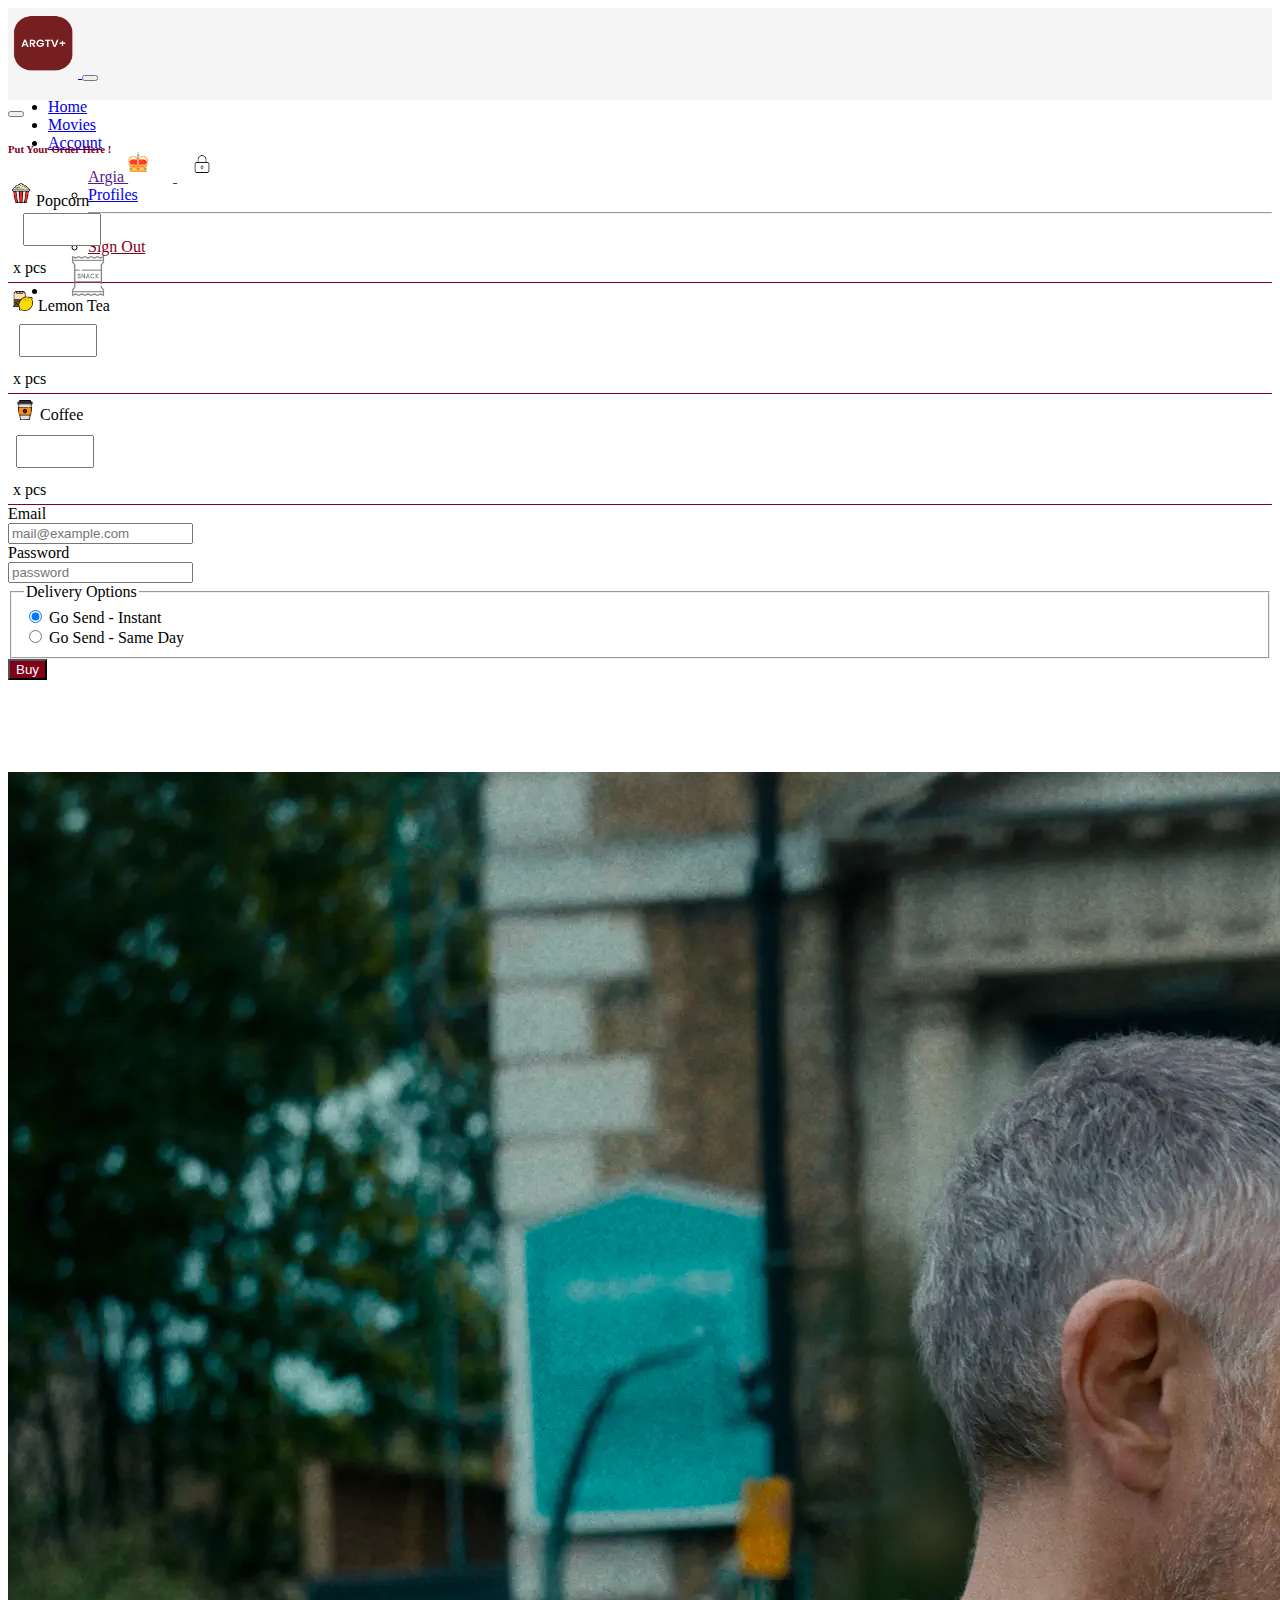
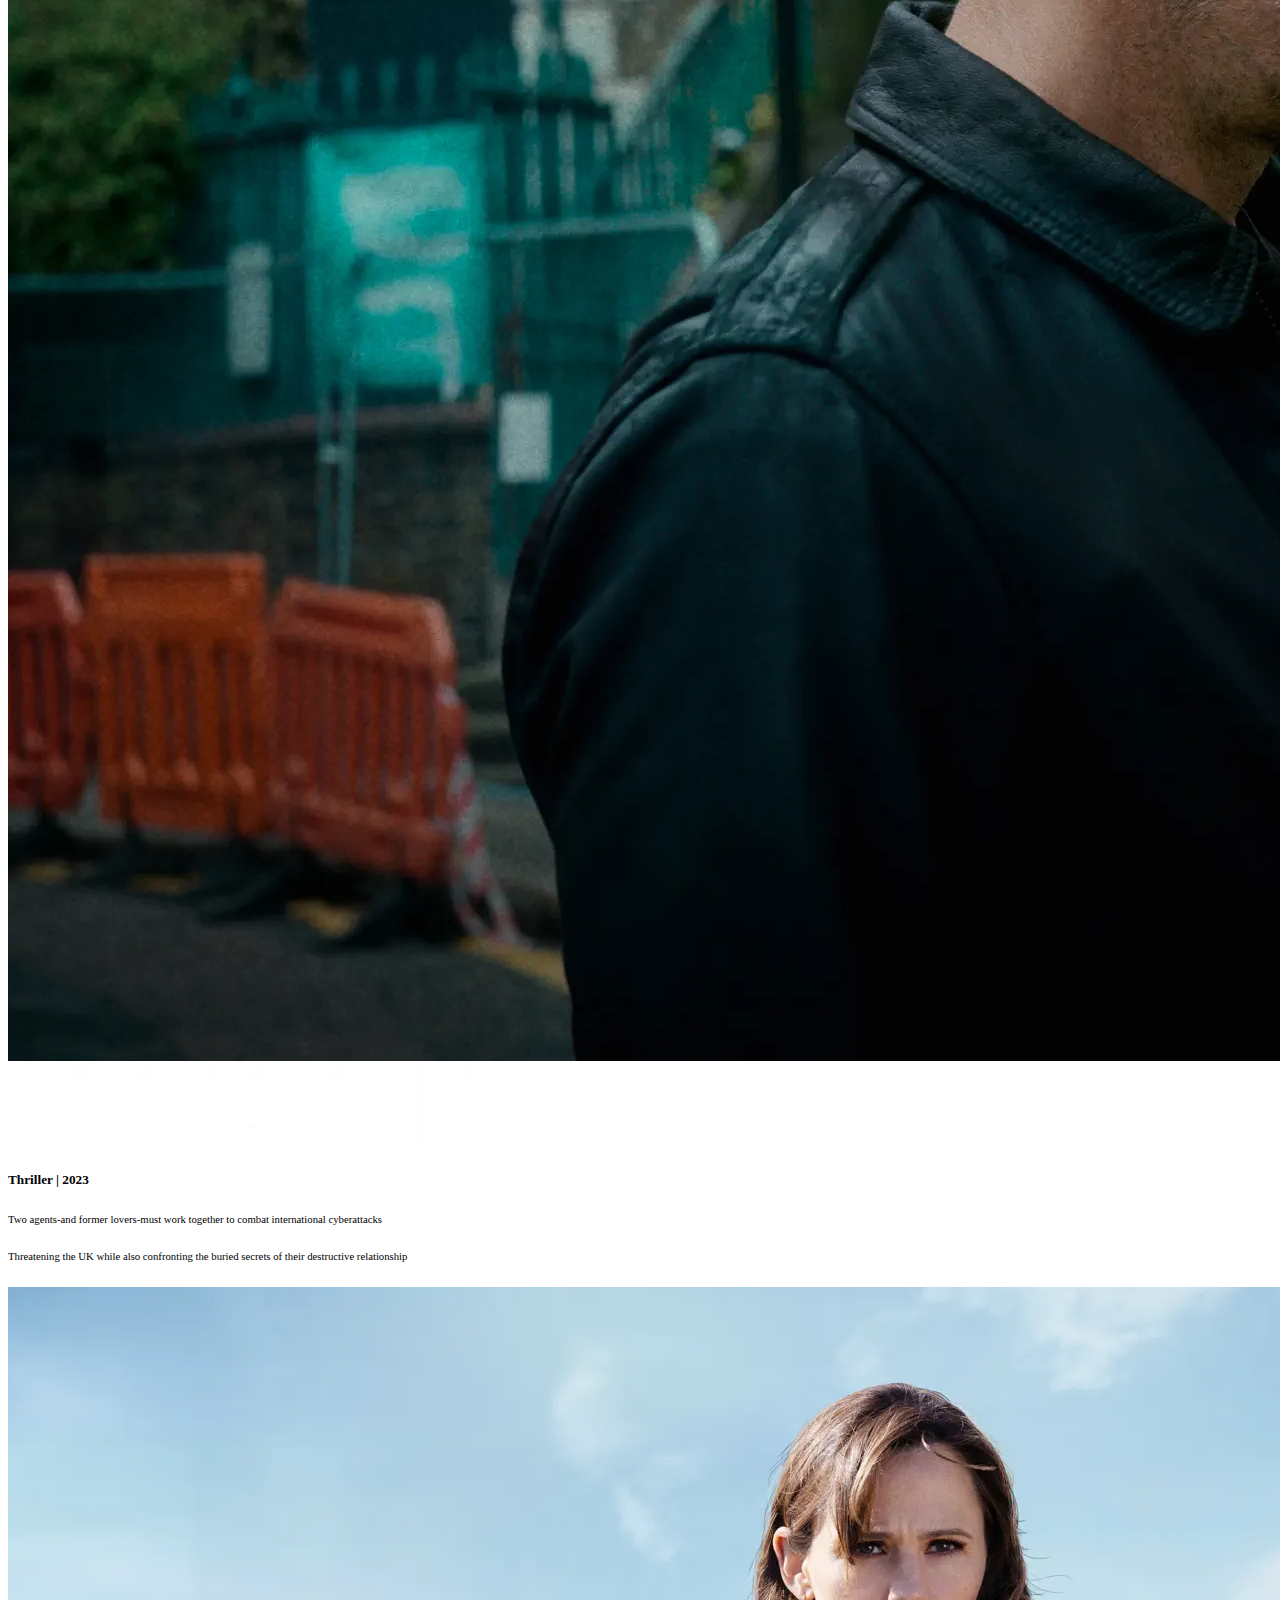
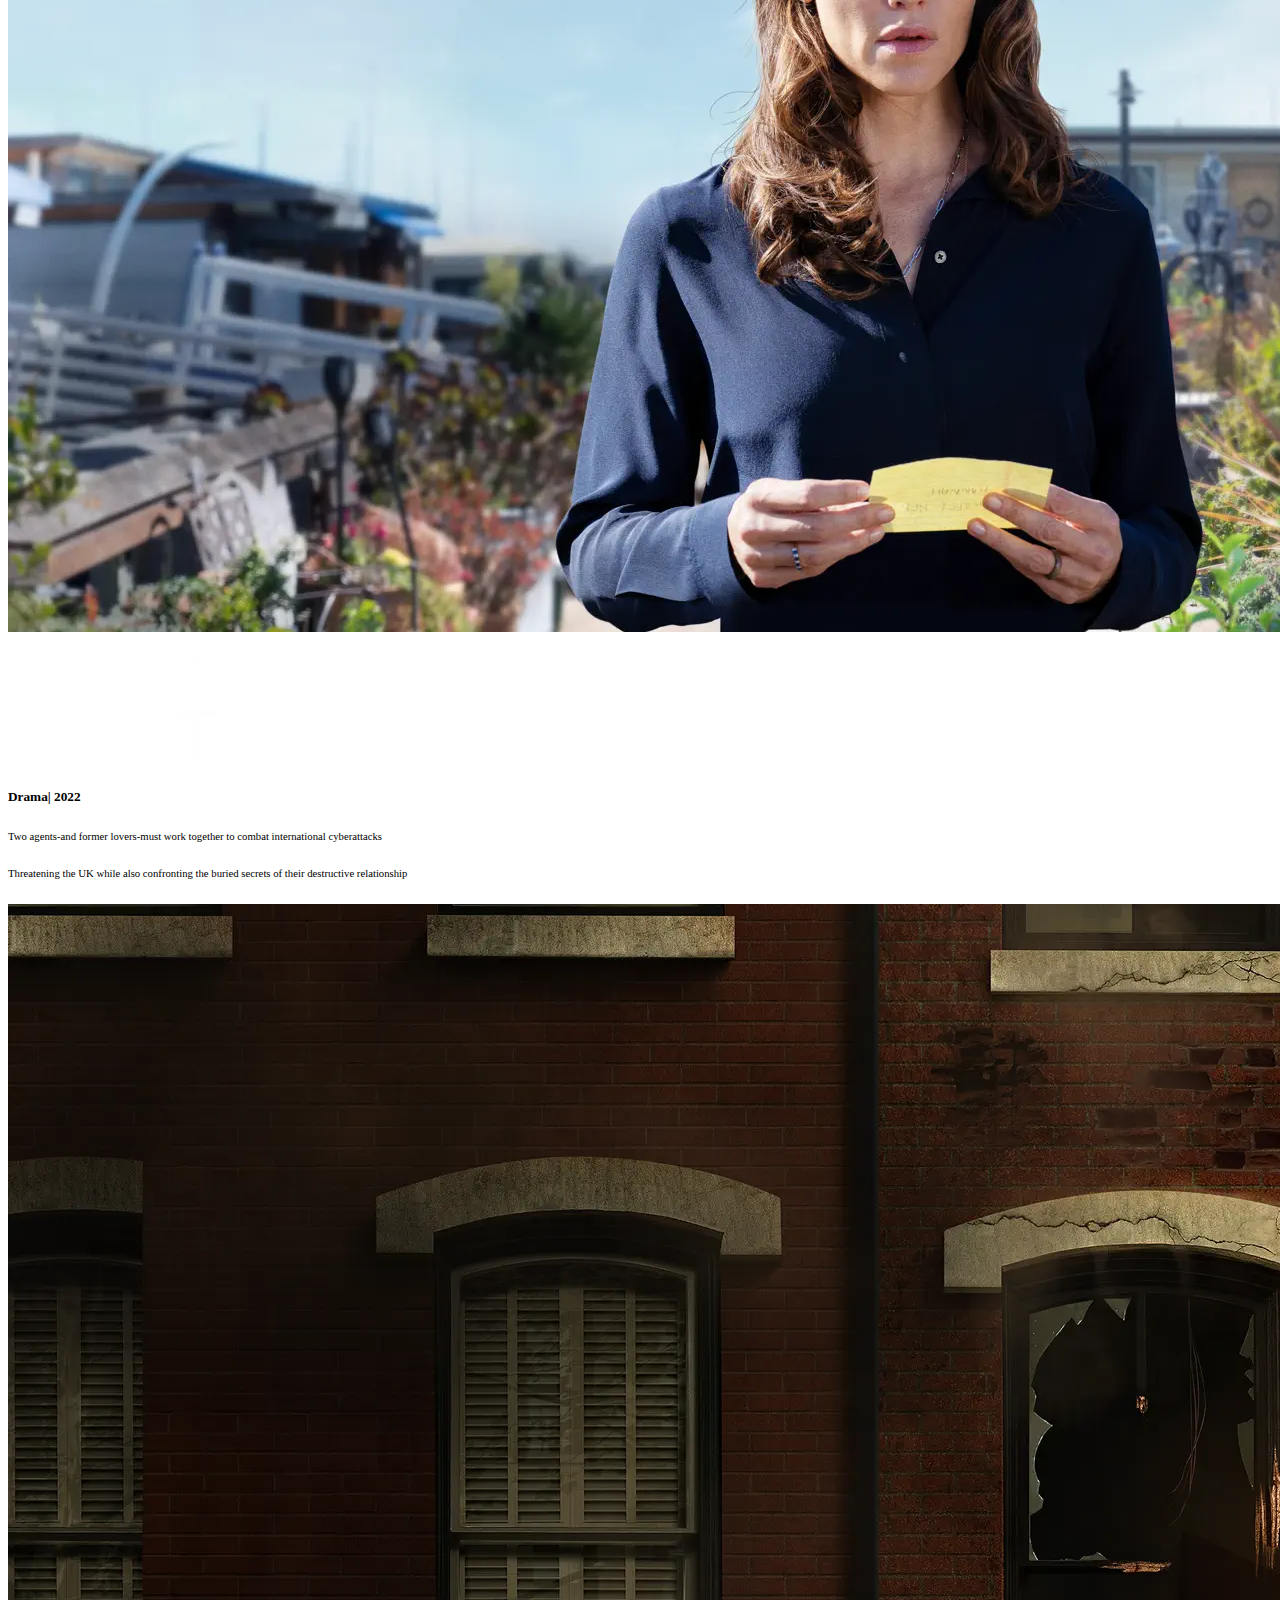
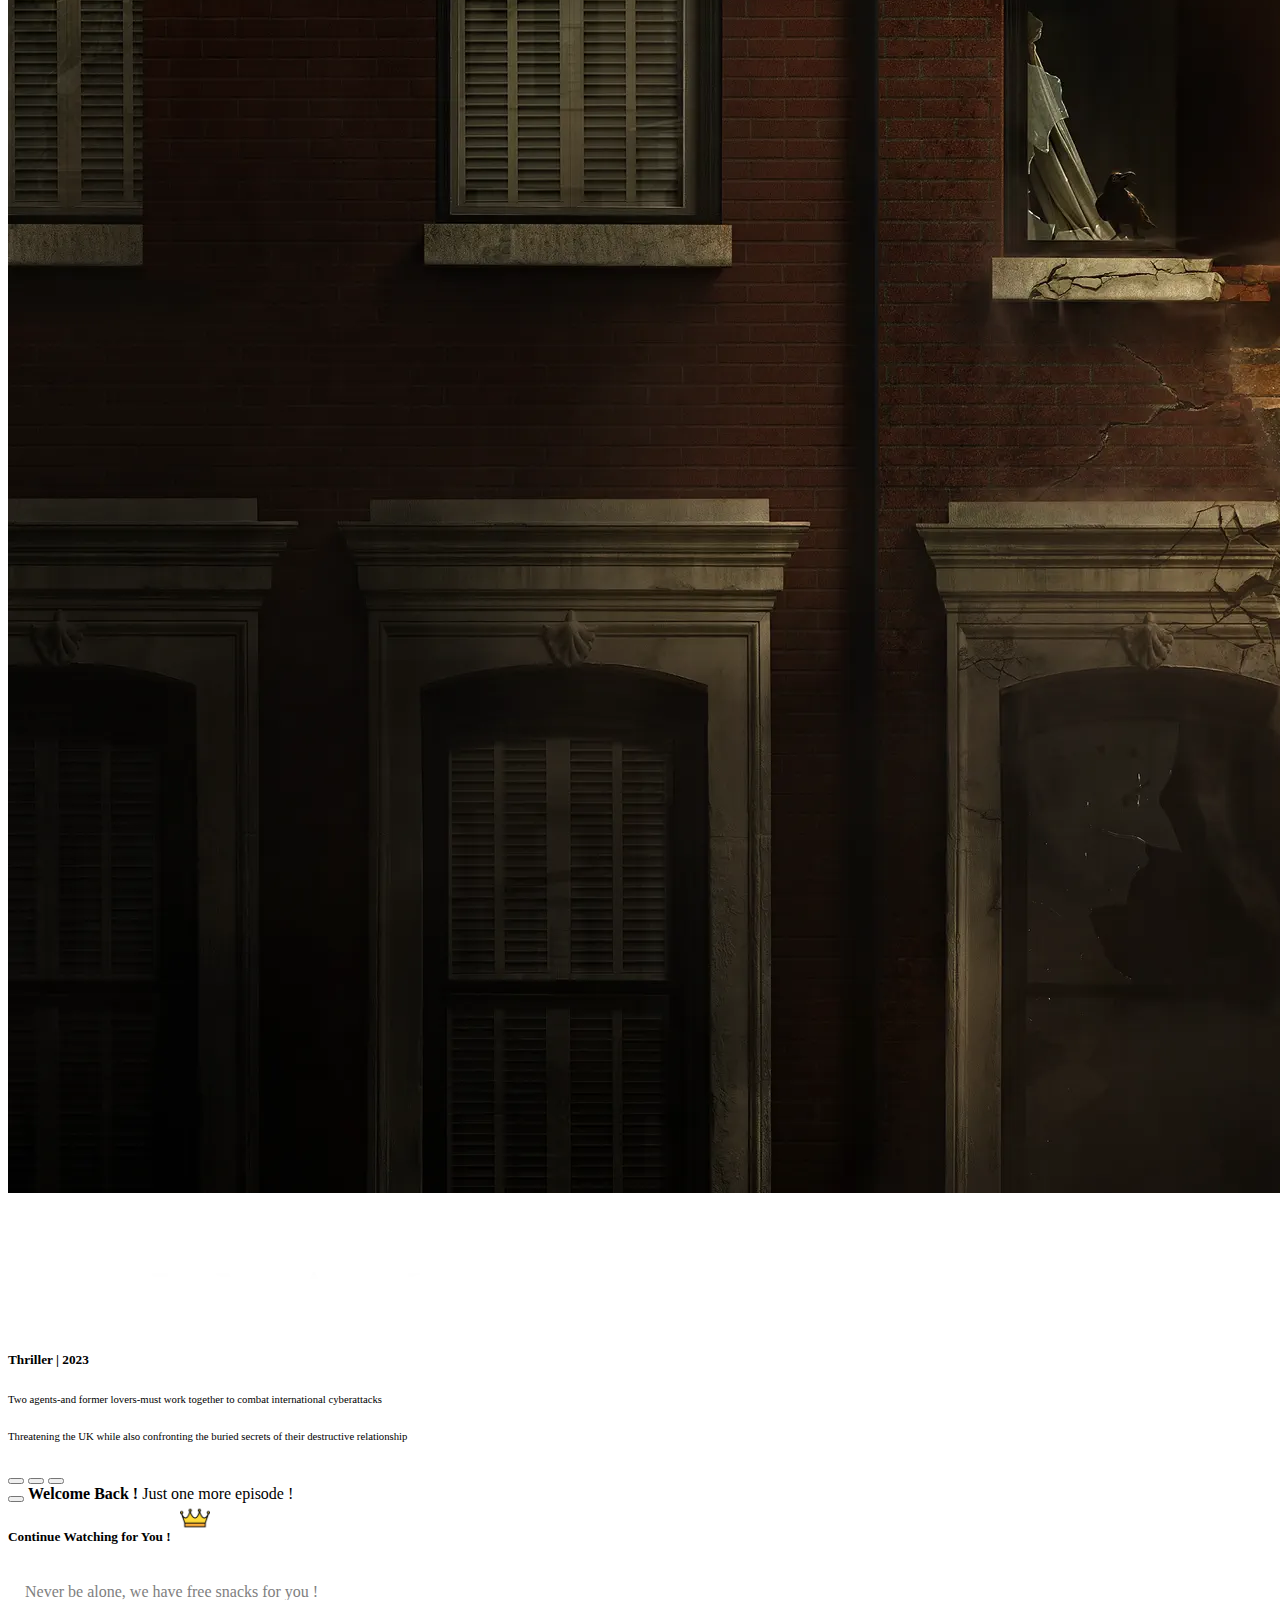
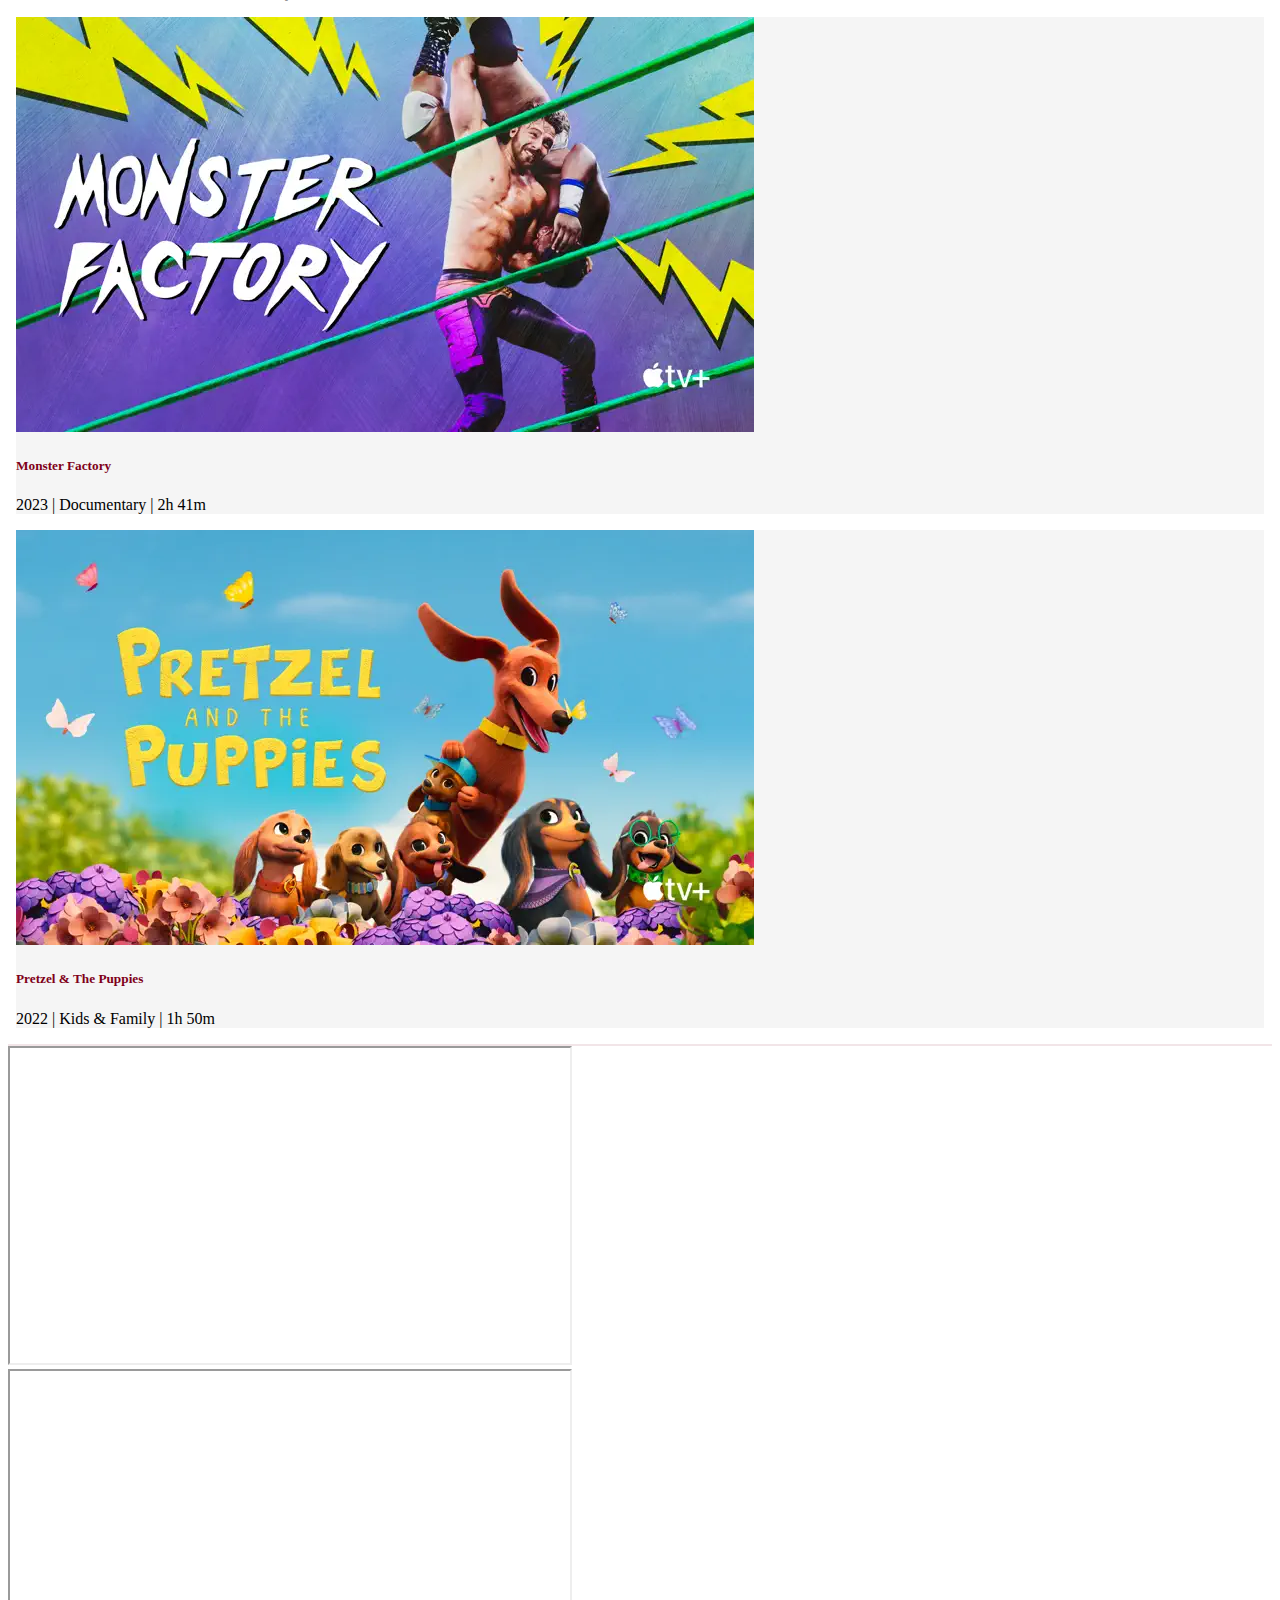
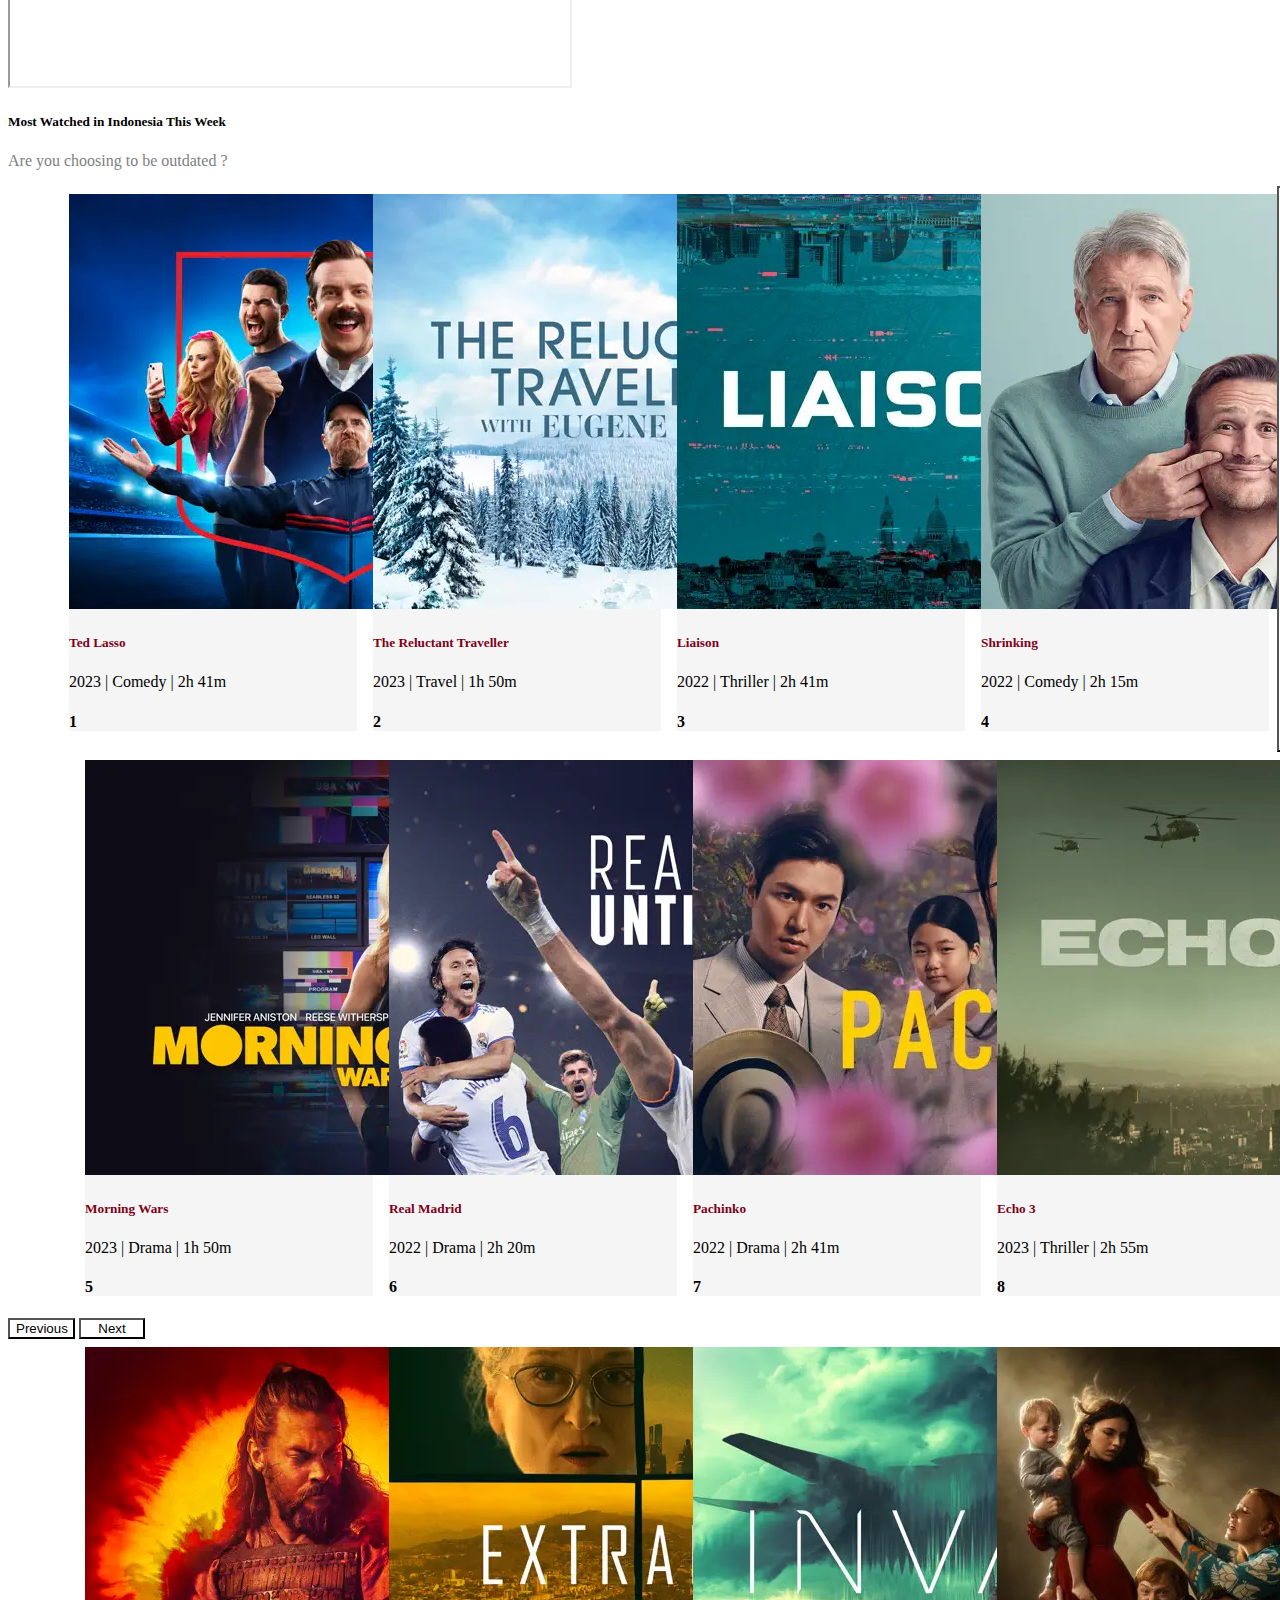
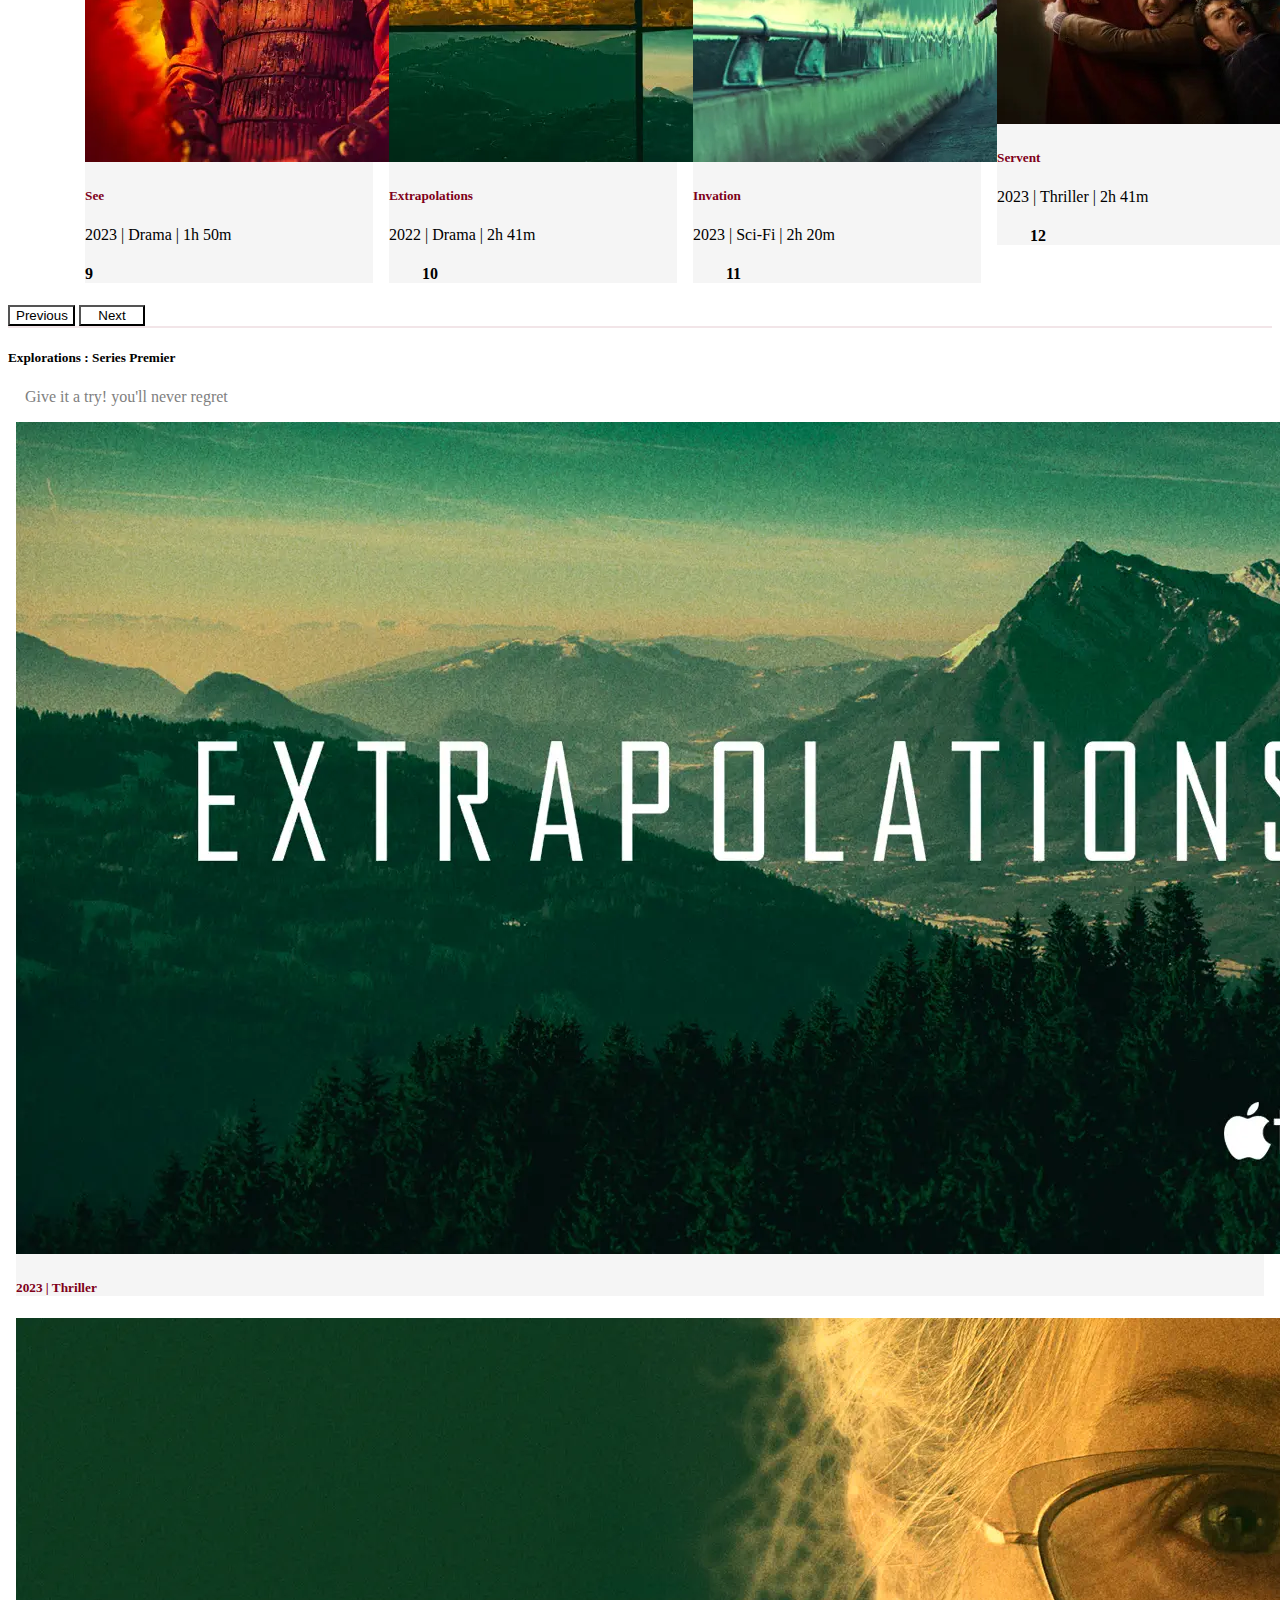
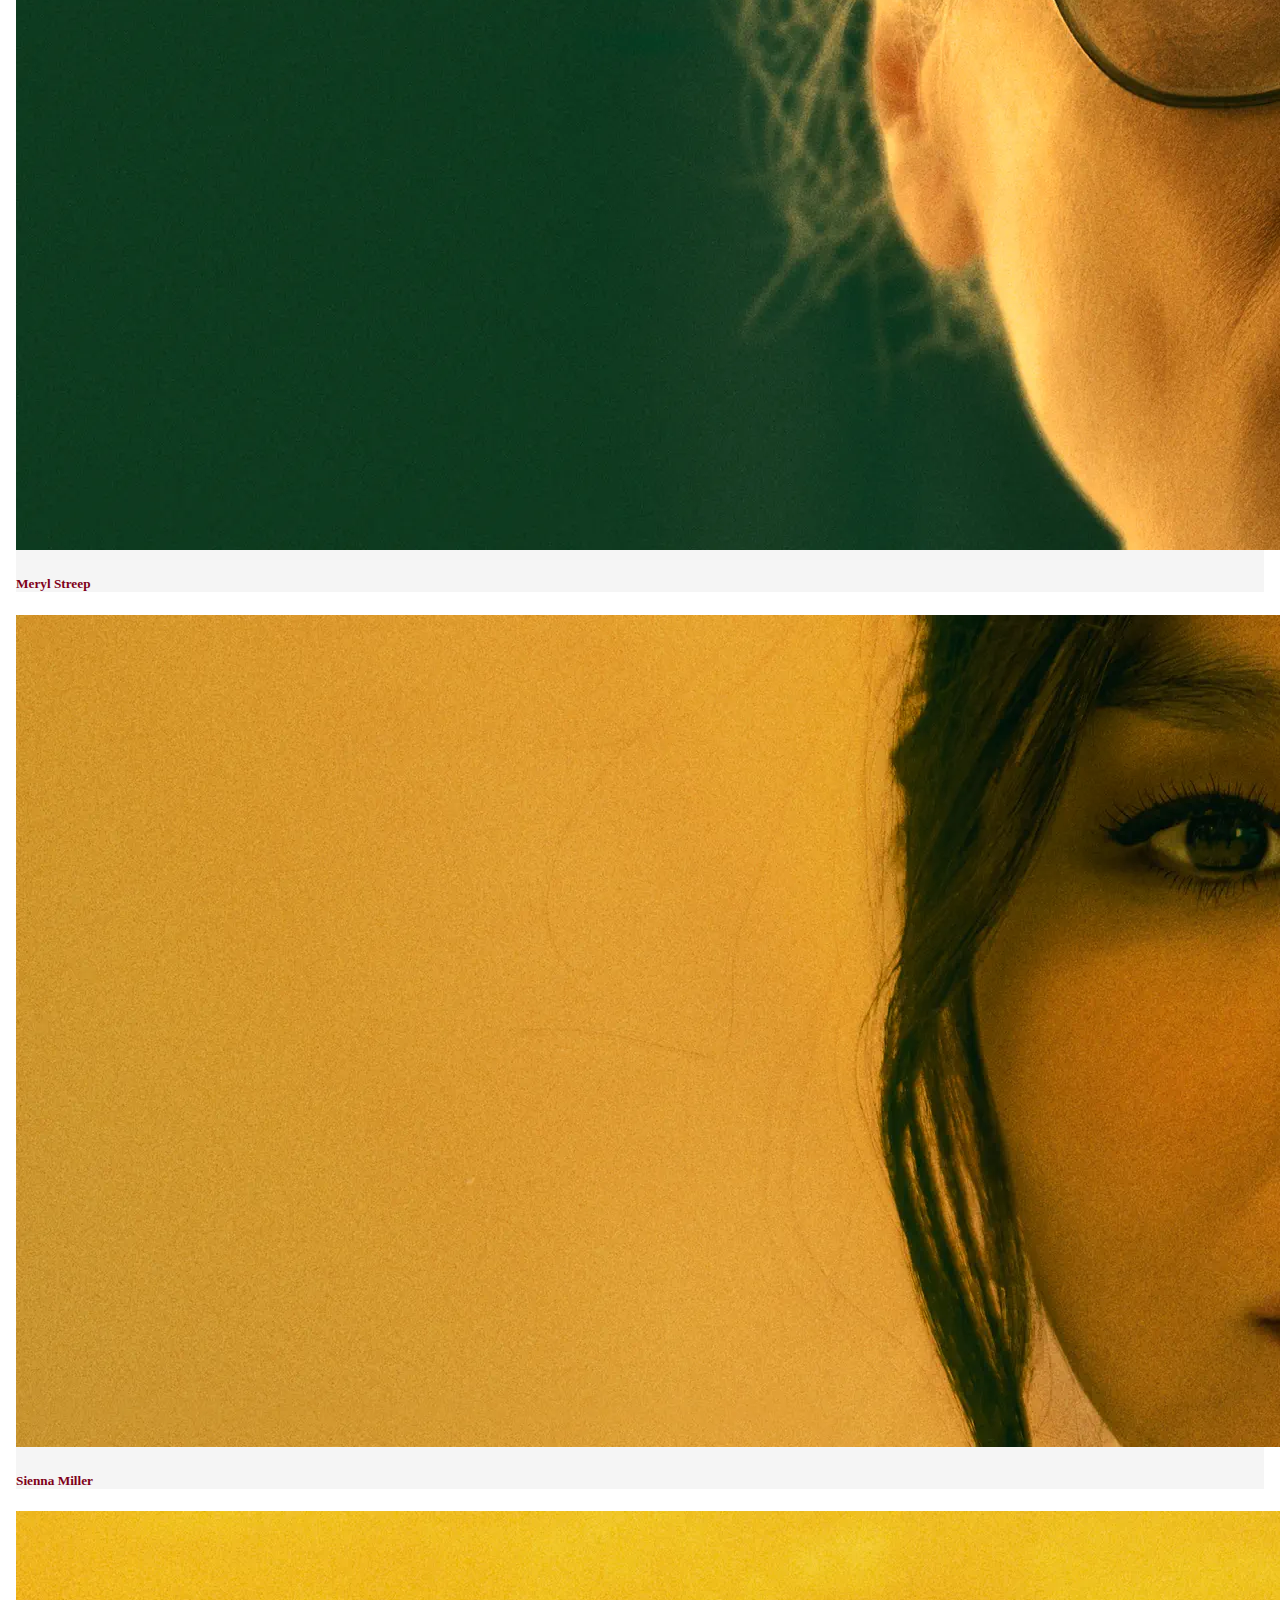
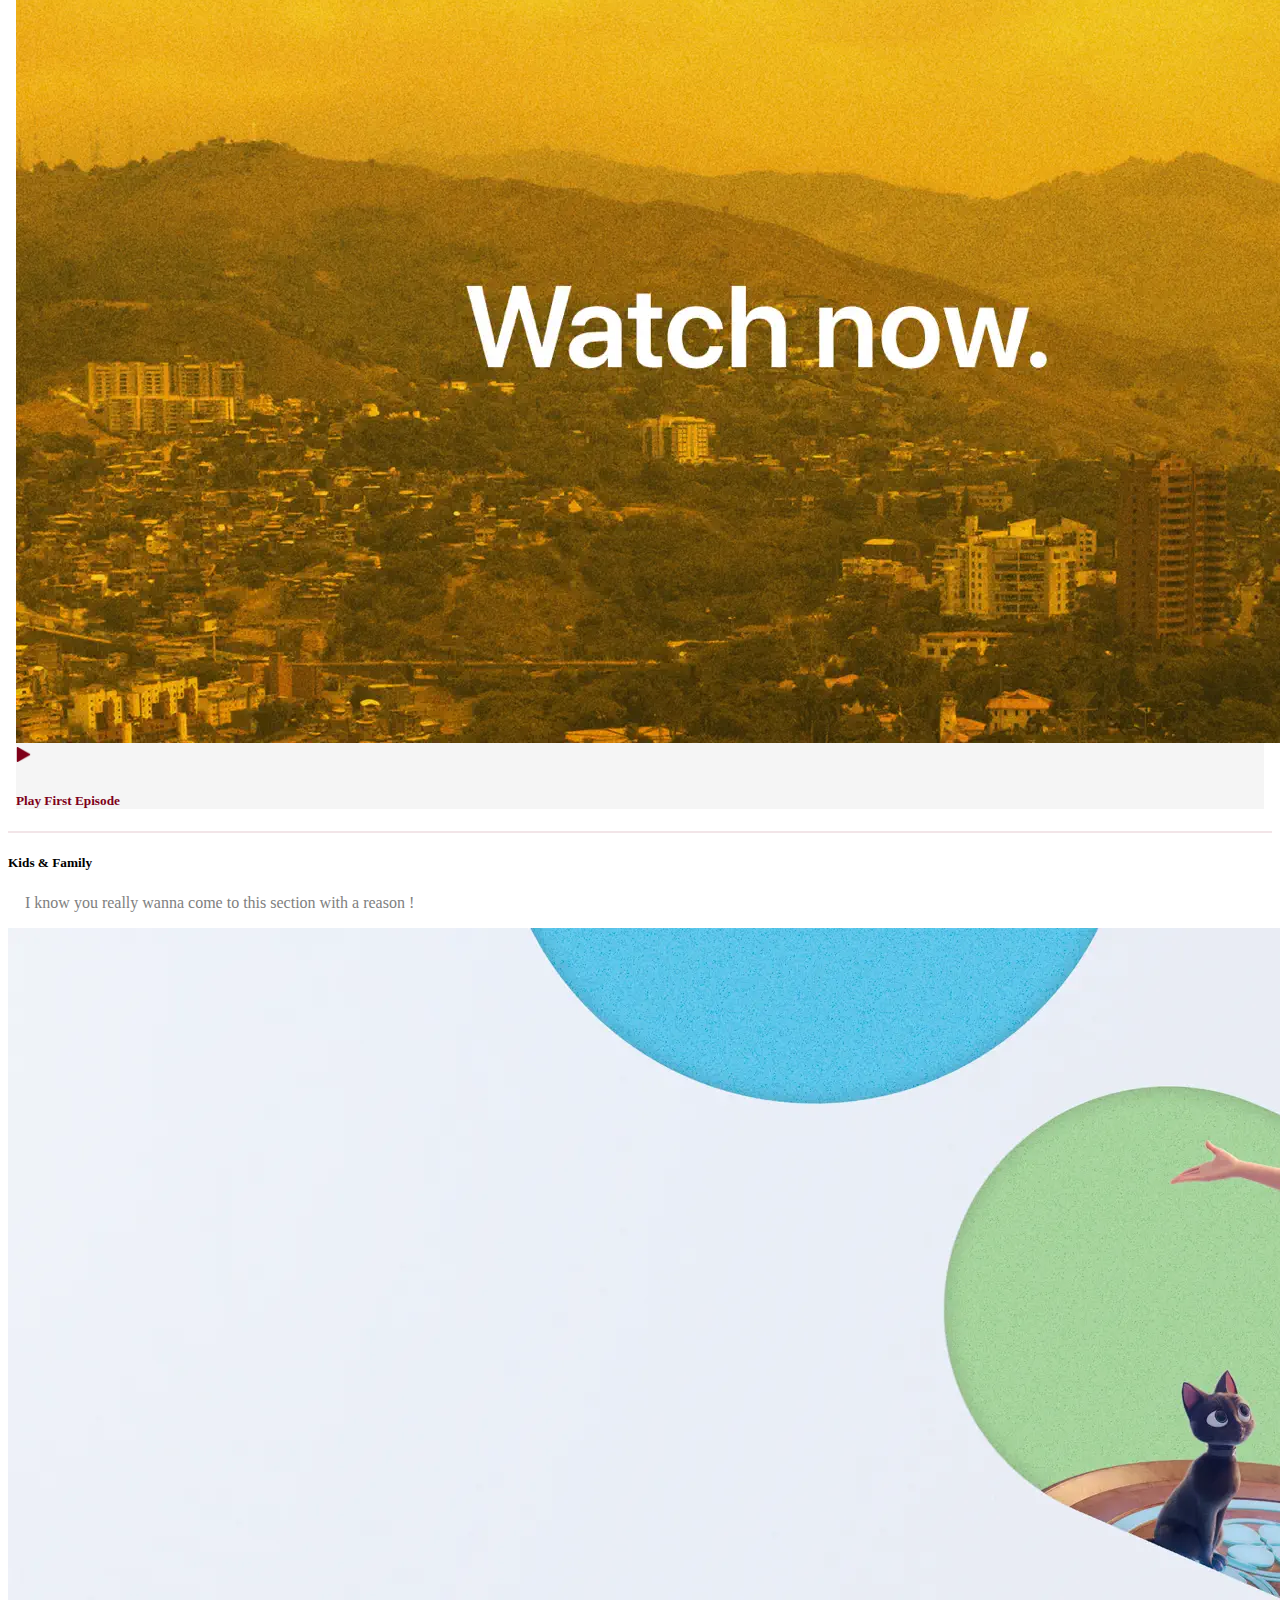
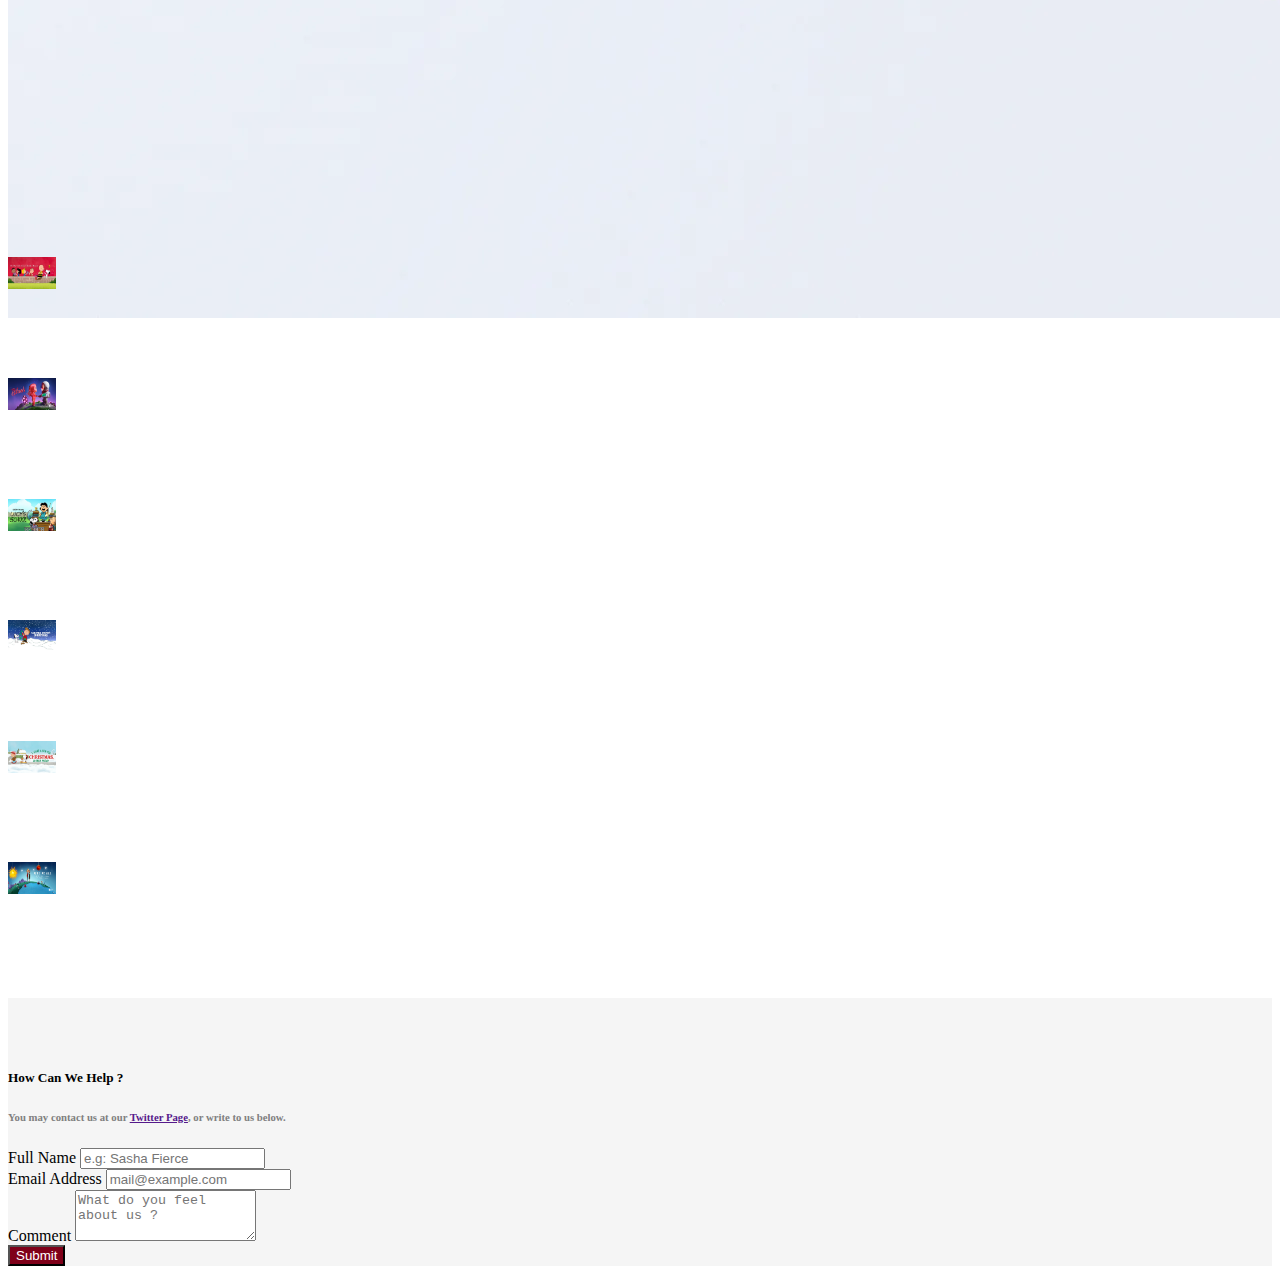
<file: index.html>
<!DOCTYPE html>
<html lang="en">
<head>
    <meta charset="UTF-8">
    <meta http-equiv="X-UA-Compatible" content="IE=edge">
    <meta name="viewport" content="width=device-width, initial-scale=1.0">
    <title>MAIN PAGE</title>


    <!-- Bootstrap -->

    <link href="https://cdn.jsdelivr.net/npm/bootstrap@5.2.3/dist/css/bootstrap.min.css" 
    rel="stylesheet" integrity="sha384-rbsA2VBKQhggwzxH7pPCaAqO46MgnOM80zW1RWuH61DGLwZJEdK2Kadq2F9CUG65" crossorigin="anonymous">
    
    <script src="https://cdn.jsdelivr.net/npm/bootstrap@5.2.3/dist/js/bootstrap.bundle.min.js" 
    integrity="sha384-kenU1KFdBIe4zVF0s0G1M5b4hcpxyD9F7jL+jjXkk+Q2h455rYXK/7HAuoJl+0I4" crossorigin="anonymous">    
    </script>
   
   <link rel="stylesheet" type="text/css" href="style.css">


</head>

<body>
  <!-- Navbar -->

  <div class="navbar-custom d-flex p-0 justify-content-center fixed-top" style="background-color: #f5f5f5;">
    <nav class="navbar navbar-expand-lg">
        <div class="container-fluid">
          <a class="navbar-brand" href="#">
            <img src="navbar/logo.png" alt="logo">
          </a>
          <button class="navbar-toggler" type="button" data-bs-toggle="collapse" data-bs-target="#navbarSupportedContent" aria-controls="navbarSupportedContent" aria-expanded="false" aria-label="Toggle navigation">
            <span class="navbar-toggler-icon"></span>
          </button>
          
          <div class="collapse navbar-collapse" id="navbarSupportedContent">
            <ul class="navbar-nav me-auto mb-2 mb-lg-0">
              <li class="nav-item">
                <a class="nav-link active" aria-current="page" href="#">Home</a>
              </li>
              <li class="nav-item">
                <a class="nav-link" href="movies.html">Movies</a>
              </li>
              <li class="nav-item dropdown">
                <a class="nav-link dropdown-toggle" href="#" role="button" data-bs-toggle="dropdown" aria-expanded="false">
                  Account
                </a>
                <ul class="dropdown-menu">
                  <li style="display: inline-block;" ><a class="dropdown-item" href="" style="padding-right: 3px;">Argia  
                    <img src="icon/crown2.png" style="height: 20px; width: 20px; margin-bottom: 10px; margin-right: 25px;">
                    <img src="icon/lock.png" style="height: 20px; width: 20px; margin-bottom: 8px; margin-left: 15px;"></a></li>
                  <li><a class="dropdown-item " href="#">Profiles</a></li>
                  <li><hr class="dropdown-divider"></li>
                  <li><a class="dropdown-item" href="#" style="color: #7f0019;">Sign Out</a></li>
                </ul>
              </li>
              <li>
                <a  href="#"data-bs-toggle="modal" data-bs-target="#snackModal">
                  <img class = "snack" src="icon/snack.png" style="height: 40px ; width: 40px; margin-left: 20px;"></a>
              </li>
            </ul>
          </div>
         

        </div>
        
    </nav>

  
  </div>




<!-- Modal For Snack -->

<div class="modal fade" id="snackModal" tabindex="-1" aria-labelledby="exampleModalLabel" aria-hidden="true">
  <div class="modal-dialog">
    <div class="modal-content">
      <button type="button" class="btn-close btn-close-signin-modal" data-bs-dismiss="modal" aria-label="Close"></button>
    
      <div class="container-sm">
        <h6 class="text-center mb-4" style="color: #7f0019;">Put Your Order Here !</h6>
      <div class="container mb-1" style="border-bottom: 1px solid #7f0019;">
        <div class="row">
          <div class="col" style="padding: 3px;">
            <img src="icon/popcorn.png" style="height: 20px; width: 20px; margin-bottom: 3px;"><span style="margin-left: 5px;">Popcorn</span>
          </div>
          <div class="col" style="padding-left: 15px;">
            <input style="width: 70px; height: 27px; margin-bottom: 8px" type="number">
          </div>
          <div class="col" style="width: 50px; padding: 5px;">
            x pcs
          </div>
        </div>
      </div>

      <div class="container mb-1" style="border-bottom: 1px solid #7f0019">
        <div class="row">
          <div class="col" style="padding: 5px;">
            <img src="icon/tea.png" style="height: 20px; width: 20px; margin-top: 3px;"><span style="margin-left: 5px;">Lemon Tea</span>
          </div>
          <div class="col" style="padding-left: 11px;">
            <input style="width: 70px; height: 27px; margin-bottom: 8px; margin-top: 4px;" type="number">
          </div>
          <div class="col" style="width: 50px; padding: 5px;">
            x pcs
          </div>
        </div>
      </div>

      <div class="container" style="border-bottom: 1px solid #7f0019">
        <div class="row">
          <div class="col" style="padding: 7px;">
            <img src="icon/coffee.png" style="height: 20px; width: 20px; margin-top: -1px;"><span style="margin-left: 5px;">Coffee</span>
          </div> 
          <div class="col" style="padding-left: 8px;">
            <input class="snack" style="width: 70px; height: 27px; margin-bottom: 8px; margin-top: 4px" type="number">
          </div>
          <div class="col" style="width: 50px; padding: 5px;">
            x pcs
          </div>
        </div>
      </div>
    </div>

      <div class=" p-4">
        <form>
        <div class="row mb-3 w-100">
          <label for="inputEmail3" class="col-4 col-form-label">Email</label>
          <div class="col-8">
            <input type="email" class="form-control" id="inputEmail3" placeholder="mail@example.com">
          </div>
        </div>

        <div class="row mb-3 w-100">
          <label for="inputPassword3" class="col-4 col-form-label">Password</label>
          <div class="col-8">
            <input type="password" class="form-control" id="inputPassword3" placeholder="password">
          </div>
        </div>

        <fieldset class="row mb-3">
          <legend class="col-form-label col-4 pt-0 text-decoration-underline">Delivery Options</legend>

          <div class="col-sm-10">
            <div class="form-check">
              <input class="form-check-input" type="radio" name="gridRadios" id="gridRadios1" value="option1" checked>
              <label class="form-check-label" for="gridRadios1">
                Go Send - Instant
              </label>
            </div>
            <div class="form-check">
              <input class="form-check-input" type="radio" name="gridRadios" id="gridRadios2" value="option2">
              <label class="form-check-label" for="gridRadios2">
                Go Send - Same Day
              </label>
            </div>
          </div>
        </fieldset>


        <div class="row mb-3">
          <div class="col-sm-10 offset-sm-2">
            
          </div>
        </div>
        
        <button type="submit" class="btn" style="background-color: #7f0019; color: white;">Buy</button>
      </form>

    </div>
    
    
    </div>
  </div>
</div>

 
<!-- Carousel -->

<div id="carouselExample" class="carousel slide carousel-fade" data-bs-ride="carousel" style="margin-top: 92px;">
  
  <div class="carousel-inner">
    <div class="carousel-item active carouselZoom" data-bs-interval="4000">
      <img src="carousel/Carousel-1.jpg" class="d-block w-100" alt="..." >
      
    
      <div class="carousel-caption d-block mb-3">
        <img class="caption" src="carousel/liaison.png">
        <h5 class="mt-3 d-none d-md-block">Thriller | 2023</h5>
        <h6 class="d-none d-md-block" style="font-weight: lighter;">Two agents-and former lovers-must work together to combat international cyberattacks</h6>
        <h6 class="d-none d-md-block" style="font-weight: lighter;">Threatening the UK while also confronting the buried secrets of their destructive relationship</h6>  
      </div>

    </div>

  
    <div class="carousel-item carouselZoom" data-bs-interval="4000">
      <img src="carousel/Carousel-2.jpg" class="d-block w-100" alt="..." >
      
     
      <div class="carousel-caption d-block mb-3">
        <img class="caption2" src="carousel/last.png">
        <h5 class="mt-3 d-none d-md-block">Drama| 2022</h5>
        <h6 class="d-none d-md-block" style="font-weight: lighter;">Two agents-and former lovers-must work together to combat international cyberattacks</h6>
        <h6 class="d-none d-md-block" style="font-weight: lighter;">Threatening the UK while also confronting the buried secrets of their destructive relationship</h6>  
      </div>

    </div> 
    <div class="carousel-item carouselZoom" data-bs-interval="4000">
      <img src="carousel/Carousel-3.jpg" class="d-block w-100" alt="..." >
      
      
      <div class="carousel-caption d-block mb-3">
        <img class="caption3" src="carousel/servent.png">
        <h5 class="mt-3 d-none d-md-block">Thriller | 2023</h5>
        <h6 class="d-none d-md-block" style="font-weight: lighter;">Two agents-and former lovers-must work together to combat international cyberattacks</h6>
        <h6 class="d-none d-md-block" style="font-weight: lighter;">Threatening the UK while also confronting the buried secrets of their destructive relationship</h6>  
      </div>

    </div>
  
  </div>

  <div class="carousel-indicators">
    <button type="button" data-bs-target="#carouselExample" data-bs-slide-to="0" class="active" aria-current="true" aria-label="Slide 1"></button>
    <button type="button" data-bs-target="#carouselExample" data-bs-slide-to="1" aria-label="Slide 2"></button>
    <button type="button" data-bs-target="#carouselExample" data-bs-slide-to="2" aria-label="Slide 3"></button>
  </div>



</div>


<!-- Alert -->

<div class="alert alert-success alert-dismissible mt-3">
  <button type="button" class="btn-close" data-bs-dismiss="alert"></button>
  <strong>Welcome Back !</strong> Just one more episode !
</div>

<!-- "continue watching"-->

<h5 class="ms-3 mt-5 text-md-start" style="display: inline-block;">Continue Watching for You !</h5>
<img src="icon/crown.png" style="height: 30px; width: 30px; margin-bottom: 8px; margin-left: 5px;">
<p style="margin-left: 17px;color: grey;">Never be alone, we have free snacks for you !</p>
<div class="row row-cols-1 row-cols-md-4 g-md-2 mt-0 p-md-0 me-0 ms-0">
  <div class="col">
    
    <div class="card shadow-sm" style="background-color: #f5f5f5;">
      
      <a  href="#"data-bs-toggle="modal" data-bs-target="#film1">
      <img src="movies/monster.jpg" class="card-img-top" alt="...">
      </a>
      <div class="card-body pt-0">
        
        <h5 class="card-title pt-3" style="color: #7f0019;">Monster Factory</h5>
        <p class="card-text">2023 | Documentary | 2h 41m</p>
      </div>
    </div>
  </div>
  <div class="col">
    <div class="card shadow-sm" style="background-color: #f5f5f5;">
      <a  href="#"data-bs-toggle="modal" data-bs-target="#film2">
      <img src="movies/pretzel.jpg" class="card-img-top" alt="...">
      </a>
      <div class="card-body pt-0">
        
        <h5 class="card-title pt-3" style="color: #7f0019;" >Pretzel & The Puppies</h5>
        <p class="card-text">2022 | Kids & Family | 1h 50m</p>
      </div>
    </div>
  </div>

</div>

<div class="line mt-5 container-lg"></div>


<!-- Modal Continue Watching -->

<div class="modal fade" id="film1" tabindex="-1" aria-labelledby="exampleModalLabel" aria-hidden="true">
  <div class="modal-dialog modal-dialog-centered">
    
    <div class="mod2">
    <div class="modal-content">
    
      <iframe width="560" height="315"
      src="https://www.youtube-nocookie.com/embed/bsCo2dOKwSM">
      </iframe>

    </div>
  </div>
  </div>
</div>

<div class="modal fade" id="film2" tabindex="-1" aria-labelledby="exampleModalLabel" aria-hidden="true">
  <div class="modal-dialog modal-dialog-centered">
    <div class="mod2">
    <div class="modal-content">
    
      <iframe width="560" height="315"
      src="https://www.youtube-nocookie.com/embed/YVuJO_SsKiY">
      </iframe>

    </div>
    </div>
  </div>
</div>




<!-- "most watched in Indonesia today"-->
<h5 class="text-center mt-3">Most Watched in Indonesia This Week</h5>
<p class= "text-center" style="color: grey;">Are you choosing to be outdated ?</p>

<div id="carouselExample1" class="carousel carousel-dark slide mt-2">

  <div class="row row-cols-1 row-cols-md-4 g-md-1" style="margin: auto;">

  <div class="carousel-inner">

    <div class="carousel-item active">
      
      
      
      <div class="card-inner">
        <div class="col" style="margin-left: 90px;">
        <div class="card shadow-sm" style="width: 18rem; background-color: #f5f5f5;">
          <img src="movies/top/satu.jpg" class="card-img-top" alt="...">
          <div class="card-body ">
            <h5 class="card-title" style="color: #7f0019;">Ted Lasso</h5>
            <p class="card-text d-inline me-4">2023 | Comedy | 2h 41m</p><h4 class="d-inline ms-3">1</h4>
          </div>
        </div>
      </div>
      <div class="col">
        <div class="card shadow-sm" style="width: 18rem; background-color: #f5f5f5;">
          <img src="movies/top/dua.jpg" class="card-img-top" alt="...">
          <div class="card-body ">
            <h5 class="card-title" style="color: #7f0019;">The Reluctant Traveller</h5>
            <p class="card-text d-inline me-4">2023 | Travel | 1h 50m</p><h4 class="d-inline ms-4">2</h4>
          </div>
        </div>
      </div>
      <div class="col">
        <div class="card shadow-sm" style="width: 18rem; background-color: #f5f5f5;">
          <img src="movies/top/tiga.jpg" class="card-img-top" alt="...">
          <div class="card-body ">
            <h5 class="card-title" style="color: #7f0019;">Liaison</h5>
            <p class="card-text d-inline me-4">2022 | Thriller | 2h 41m</p><h4 class="d-inline ms-4">3</h4>
          </div>
        </div>
      </div>
      <div class="col">
        <div class="card shadow-sm" style="width: 18rem; background-color: #f5f5f5;">
          <img src="movies/top/empat.jpg" class="card-img-top" alt="...">
          <div class="card-body ">
            <h5 class="card-title" style="color: #7f0019;">Shrinking</h5>
            <p class="card-text d-inline me-4">2022 | Comedy | 2h 15m</p><h4 class="d-inline ms-4">4</h4>
          </div>
        </div>
        </div>
        
        <button class="carousel-control-prev btc" type="button" data-bs-target="#carouselExample1" data-bs-slide="prev" style="width: 5em; background-color: white;">
          <span class="carousel-control-prev-icon" aria-hidden="true"></span>
        </button>
        <button class="carousel-control-next btc2" type="button" data-bs-target="#carouselExample1" data-bs-slide="next" style="width: 5em; background-color:white;">
          <span class="carousel-control-next-icon" aria-hidden="true"></span>
        </button>
    </div>

    </div>

    <div class="carousel-item">

      <div class="card-inner">
      <div class="col" style="margin-left: 90px;" >
        <div class="card shadow-sm" style="width: 18rem; background-color: #f5f5f5;">
          <img src="movies/top/lima.jpg" class="card-img-top" alt="...">
          <div class="card-body text-truncate">
            <h5 class="card-title" style="color: #7f0019;">Morning Wars</h5>
            <p class="card-text d-inline me-4">2023 | Drama | 1h 50m</p><h4 class="d-inline ms-4">5</h4>
          </div>
        </div>
      </div>
      <div class="col">
        <div class="card shadow-sm" style="width: 18rem; background-color: #f5f5f5;">
          <img src="movies/top/enam.jpg" class="card-img-top" alt="...">
          <div class="card-body text-truncate">
            <h5 class="card-title" style="color: #7f0019;">Real Madrid</h5>
            <p class="card-text d-inline me-4">2022 | Drama | 2h 20m</p><h4 class="d-inline ms-4">6</h4>
          </div>
        </div>
      </div>
      <div class="col">
        <div class="card shadow-sm" style="width: 18rem; background-color: #f5f5f5;">
          <img src="movies/top/tujuh.jpg" class="card-img-top" alt="...">
          <div class="card-body text-truncate">
            <h5 class="card-title" style="color: #7f0019;">Pachinko</h5>
            <p class="card-text d-inline me-4">2022 | Drama | 2h 41m</p><h4 class="d-inline ms-4">7</h4>
          </div>
        </div>
      </div>
      <div class="col">
        <div class="card shadow-sm" style="width: 18rem; background-color: #f5f5f5;">
          <img src="movies/top/delapan.jpg" class="card-img-top" alt="...">
          <div class="card-body text-truncate">
            <h5 class="card-title" style="color: #7f0019;">Echo 3</h5>
            <p class="card-text d-inline me-4">2023 | Thriller | 2h 55m</p><h4 class="d-inline ms-4">8</h4>
          </div>
        </div>
      </div>


      </div>

      
      <button class="carousel-control-prev btc" type="button" data-bs-target="#carouselExample1" data-bs-slide="prev" style="width: 5em; background-color: white;">
        <span class="carousel-control-prev-icon" aria-hidden="true"></span>
        <span class="visually-hidden">Previous</span>
      </button>
      <button class="carousel-control-next btc2" type="button" data-bs-target="#carouselExample1" data-bs-slide="next" style="width: 5em; background-color: white;">
        <span class="carousel-control-next-icon" aria-hidden="true"></span>
        <span class="visually-hidden">Next</span>
      </button>
      
    </div>

    <div class="carousel-item">

      <div class="card-inner">
        <div class="col" style="margin-left: 90px;">
        <div class="card shadow-sm" style="width: 18rem; background-color: #f5f5f5;">
          <img src="movies/top/sembilan.jpg" class="card-img-top" alt="...">
          <div class="card-body text-truncate">
            <h5 class="card-title" style="color: #7f0019;">See</h5>
            <p class="card-text d-inline me-4">2023 | Drama | 1h 50m</p><h4 class="d-inline ms-4">9</h4>
          </div>
        </div>
      </div>
      <div class="col">
        <div class="card shadow-sm" style="width: 18rem; background-color: #f5f5f5;">
          <img src="movies/top/sepuluh.jpg" class="card-img-top" alt="...">
          <div class="card-body text-truncate">
            <h5 class="card-title" style="color: #7f0019;">Extrapolations</h5>
            <p class="card-text d-inline me-4">2022 | Drama | 2h 41m</p><h4 class="d-inline" style="margin-left: 33px;">10</h4>
          </div>
        </div>
      </div>
      <div class="col">
        <div class="card shadow-sm" style="width: 18rem; background-color: #f5f5f5;">
          <img src="movies/top/sebelas.jpg" class="card-img-top" alt="...">
          <div class="card-body text-truncate">
            <h5 class="card-title" style="color: #7f0019;">Invation</h5>
            <p class="card-text d-inline me-4">2023 | Sci-Fi | 2h 20m</p><h4 class="d-inline" style="margin-left: 33px;">11</h4>
          </div>
        </div>
      </div>
      <div class="col">
        <div class="card shadow-sm" style="width: 18rem; background-color: #f5f5f5;">
          <img src="movies/top/duabelas.jpg" class="card-img-top" alt="...">
          <div class="card-body text-truncate">
            <h5 class="card-title" style="color: #7f0019;">Servent</h5>
            <p class="card-text d-inline me-4">2023 | Thriller | 2h 41m</p><h4 class="d-inline" style="margin-left: 33px;">12</h4>
          </div>
        </div>
      </div>

      </div>
      
      
      <button class="carousel-control-prev btc" type="button" data-bs-target="#carouselExample1" data-bs-slide="prev" style="width: 5em; background-color: white;">
        <span class="carousel-control-prev-icon" aria-hidden="true"></span>
        <span class="visually-hidden">Previous</span>
      </button>
      <button class="carousel-control-next btc2" type="button" data-bs-target="#carouselExample1" data-bs-slide="next" style="width: 5em; background-color: white;">
        <span class="carousel-control-next-icon" aria-hidden="true"></span>
        <span class="visually-hidden">Next</span>
      </button>

    </div>
   
  </div>
</div>
</div>




<div class="line mt-5 container-lg"></div>

<!-- "Series"-->

<h5 class="ms-3 mt-3">Explorations : Series Premier</h5>
<p style="margin-left: 17px;color: grey;">Give it a try! you'll never regret</p>
<div class="row row-cols-1 row-cols-md-4 g-md-2 mt-0 p-md-0 me-0 ms-0">
  <div class="col">
    <div class="card shadow-sm" style="background-color: #f5f5f5;">
      <img src="movies/series/explore.jpg" class="card-img-top" alt="...">
      <div class="card-body">
        <h5 class="card-title" style="color: #7f0019;">2023 | Thriller</h5>
      </div>
    </div>
  </div>
  <div class="col">
    <div class="card shadow-sm" style="background-color: #f5f5f5;">
      <img src="movies/series/explore-1.jpg" class="card-img-top" alt="...">
      <div class="card-body">
        <h5 class="card-title" style="color: #7f0019;" >Meryl Streep</h5>
      </div>
    </div>
  </div>
  <div class="col">
    <div class="card shadow-sm" style="background-color: #f5f5f5;">
      <img src="movies/series/explore-2.jpg" class="card-img-top" alt="...">
      <div class="card-body">
        <h5 class="card-title" style="color: #7f0019;">Sienna Miller</h5>
      </div>
    </div>
  </div>
  <div class="col">
    <div class="card shadow-sm" style="background-color: #f5f5f5;">
      <img src="movies/series/explore-3.jpg" class="card-img-top" alt="...">
      <div class="card-body">
        <img src="movies/series/play.png" style="height: 15px; width: 15px; margin-right: 5px; margin-bottom: 5px;">
        <h5 class="card-title d-inline" style="color: #7f0019;">Play First Episode</h5>
      </div>
    </div>
  </div>
</div>


<div class="line mt-5 container-lg"></div>

<!-- "Kids & Family"-->

<h5 class="ms-3 mt-3">Kids & Family</h5>
<p style="margin-left: 17px;color: grey;">I know you really wanna come to this section with a reason !</p>


<div class="kids">

<img src="carousel/carouselKids.jpg" class="img-fluid" alt="...">

<div class="kids2 d-flex flex-row justify-content-around align-items-center" style="margin-top: -150px;">
  <div class="p-2"> <img src="movies/kids/kids1.jpg" class="rounded-2 shadow-sm" alt="..."> </div>
  <div class="p-2"><img src="movies/kids/kids2.jpg" class="rounded-2 shadow-sm" alt="..."></div>
  <div class="p-2"><img src="movies/kids/kids3.jpg" class="rounded-2 shadow-sm" alt="..."></div>
  <div class="p-2"> <img src="movies/kids/kids4.jpg" class="rounded-2 shadow-sm" alt="..."> </div>
  <div class="p-2"><img src="movies/kids/kids5.jpg" class="rounded-2 shadow-sm" alt="..."></div>
  <div class="p-2"><img src="movies/kids/kids6.jpg" class="rounded-2 shadow-sm" alt="..."></div>
</div>

  </div>


<!-- Footer -->

<footer class="form" style="margin-top: 100px; padding-top: 50px; background-color: #f5f5f5;">
  <h5 class="text-center mb-1">How Can We Help ?</h5>
  <h6 class=" text-center mb-4" style="color: grey;">You may contact us at our <a href="">Twitter Page</a>, or write to us below.</h6>
  
<div class="min-vh-50 min-vw-50">
  
<form>
 
  <div class="mb-3 w-50 m-auto">
    <label for="exampleFormControlInput1" class="form-label">Full Name</label>
    <input type="name" class="form-control" id="exampleFormControlInput1" placeholder="e.g: Sasha Fierce">
  </div>
  <div class="mb-3 w-50 m-auto">
    <label for="exampleFormControlInput1" class="form-label">Email Address</label>
    <input type="email" class="form-control" id="exampleFormControlInput1" placeholder="mail@example.com">
  </div>
  <div class="mb-3 w-50 m-auto">
    <label for="exampleFormControlTextarea1" class="form-label">Comment</label>
    <textarea class="form-control" id="exampleFormControlTextarea1" rows="3" placeholder="What do you feel about us ?"></textarea>
  </div>
  <div class="d-grid gap-2 col-6 mx-auto">
    <button class="btn mb-5" style="background-color: #7f0019; color: white;" type="button">Submit</button>
  </div>
</div>
</form>

</footer>



</body>

</html>
</file>
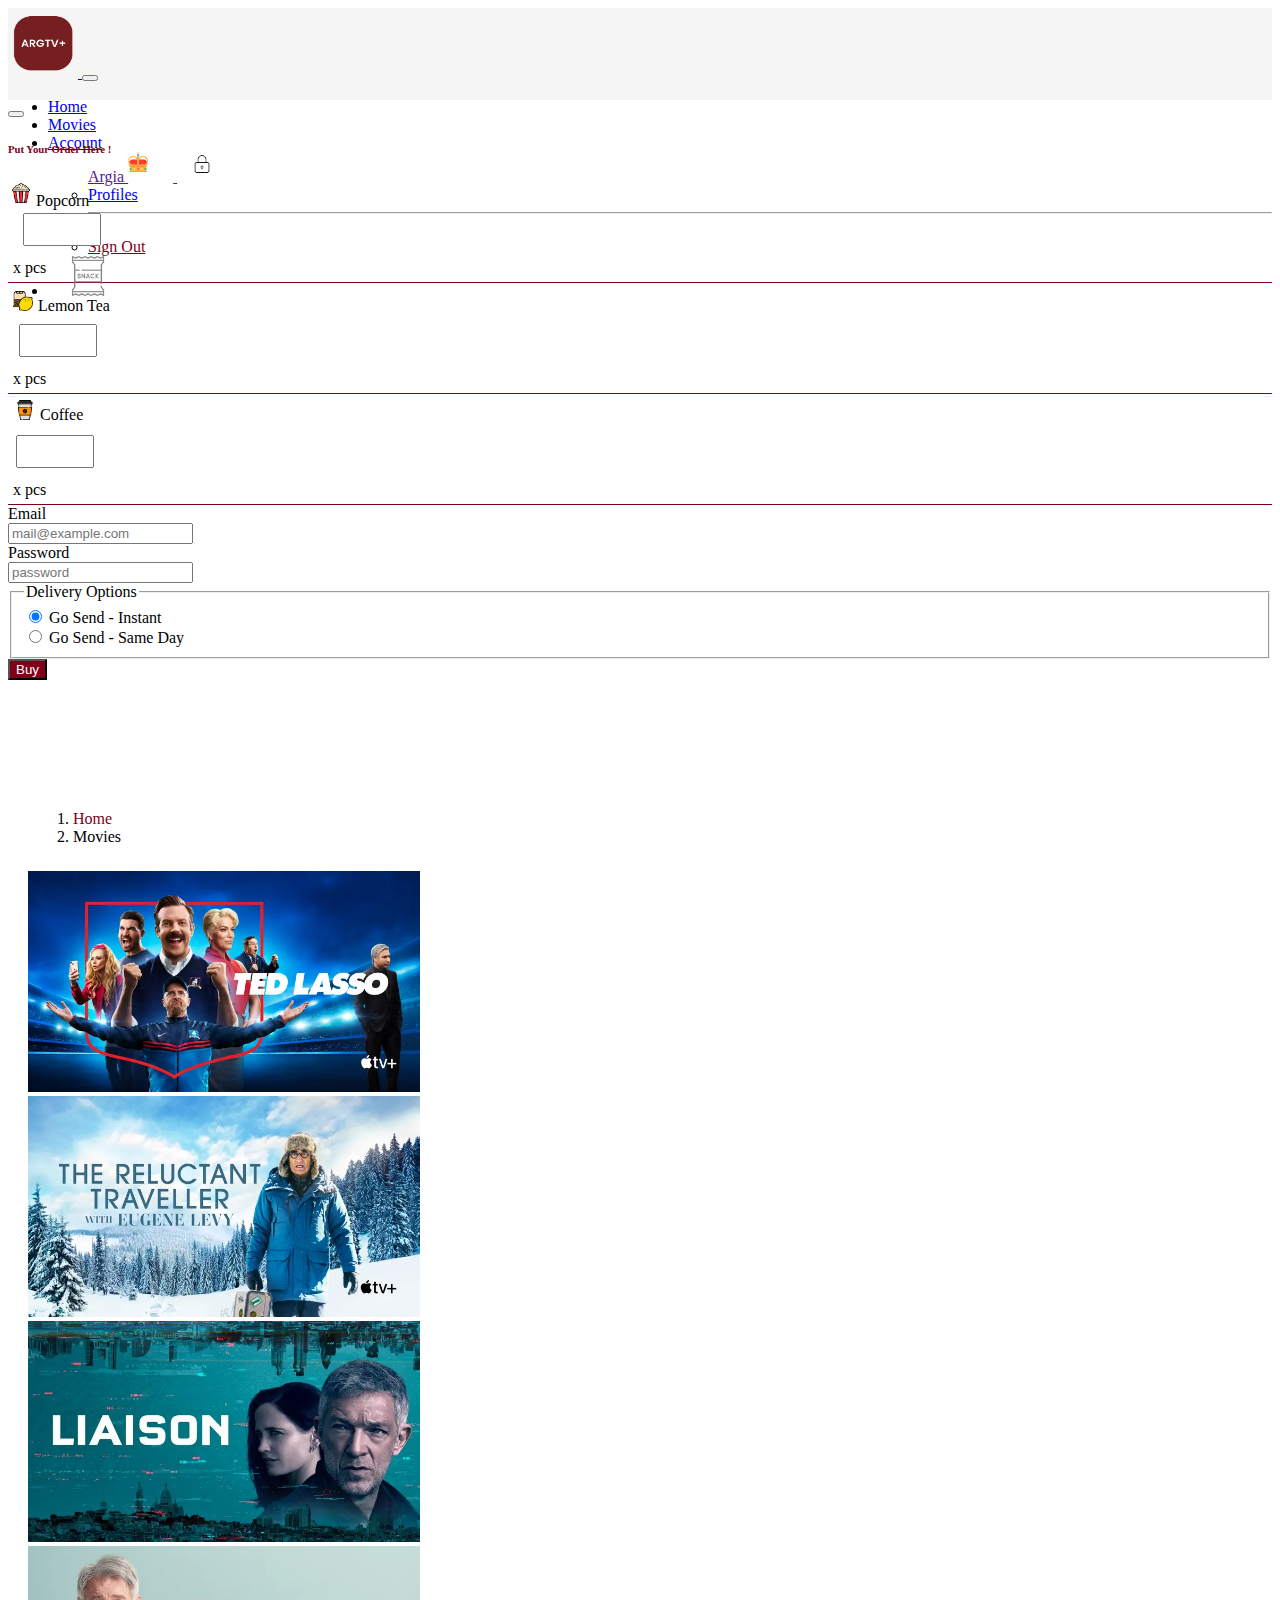
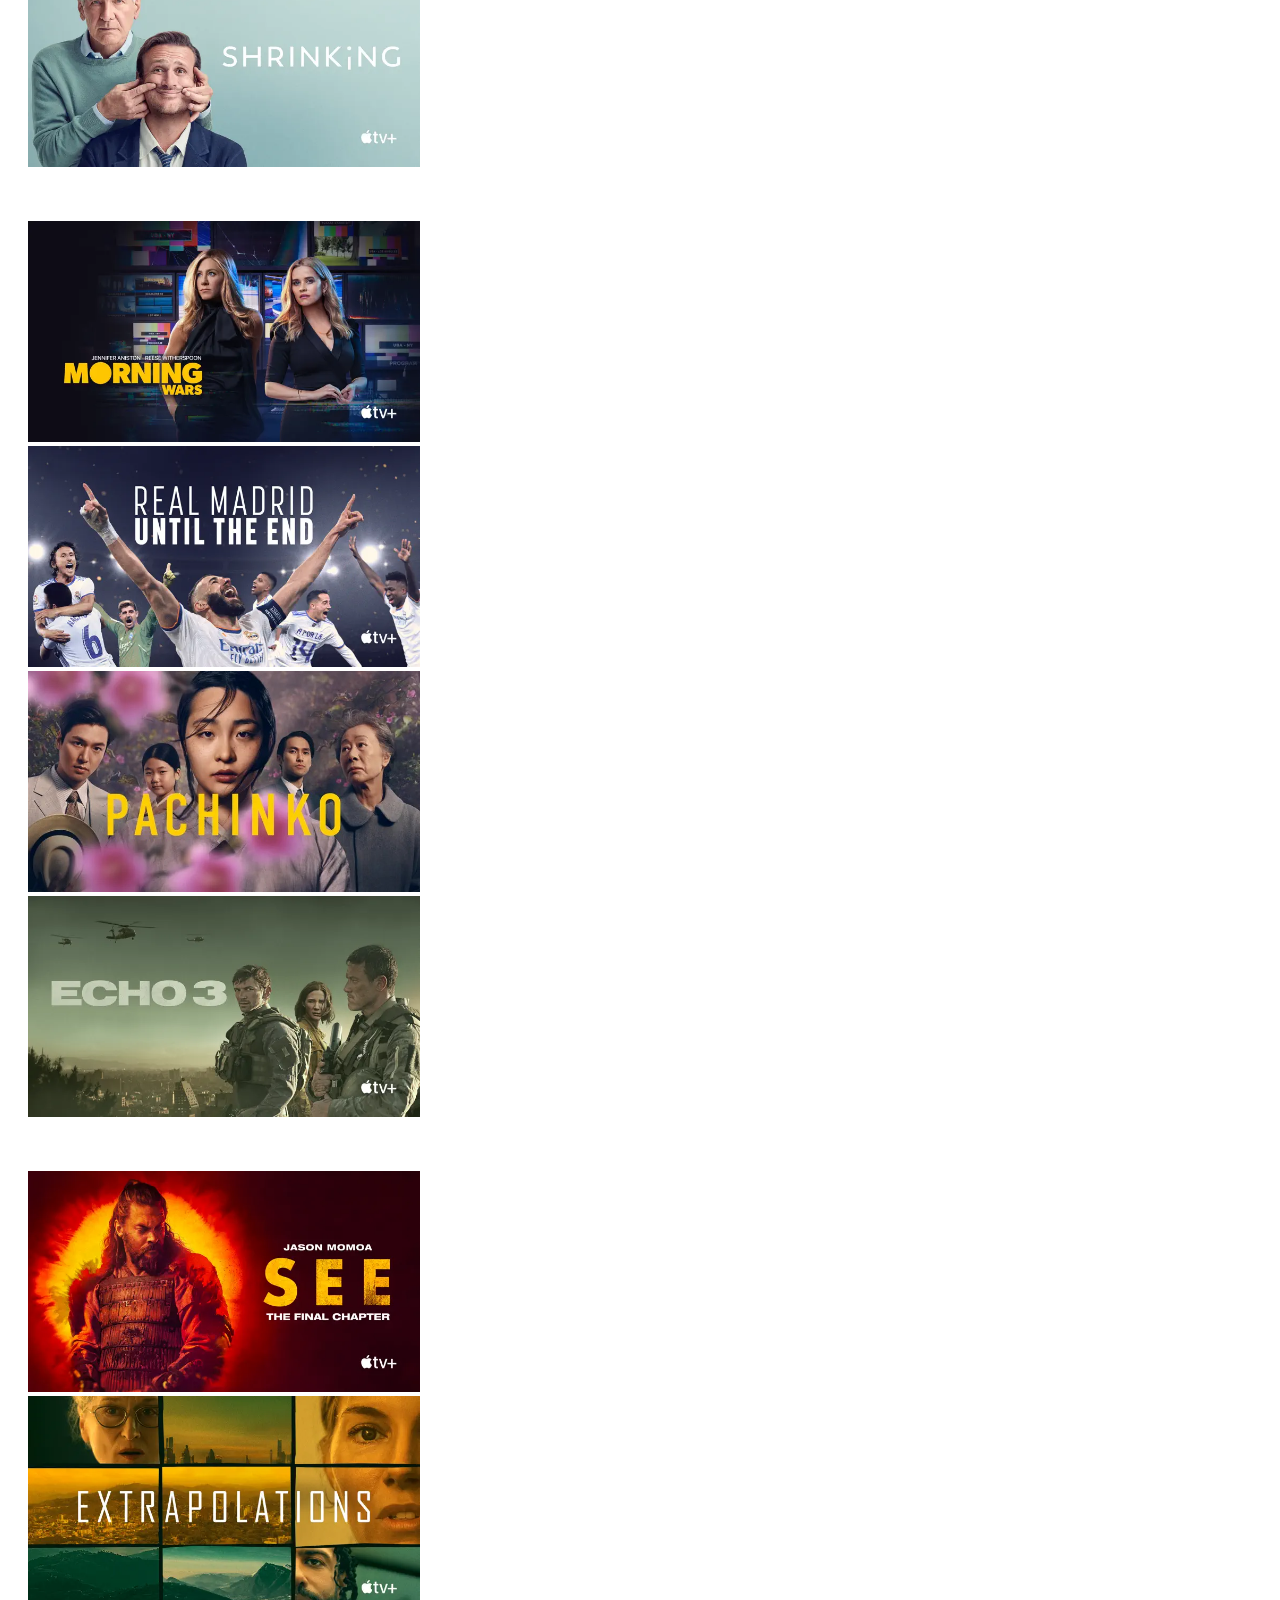
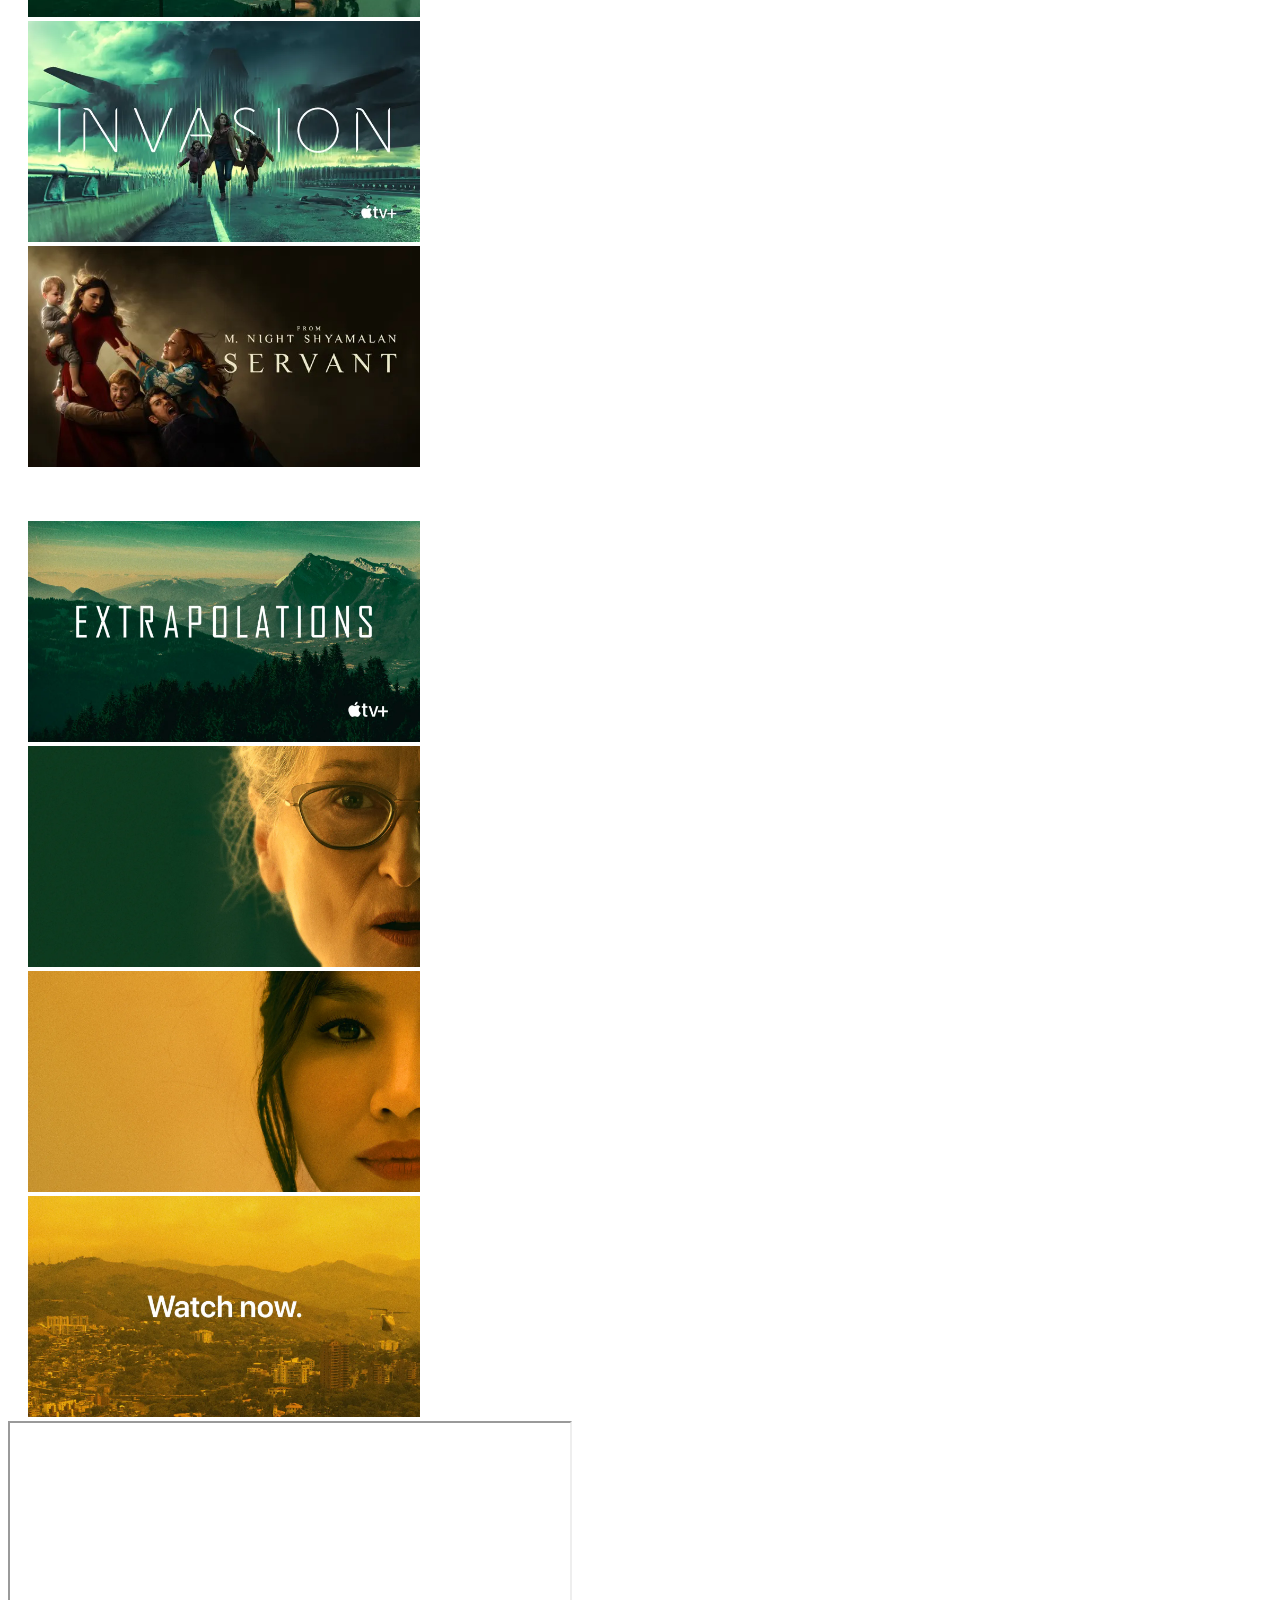
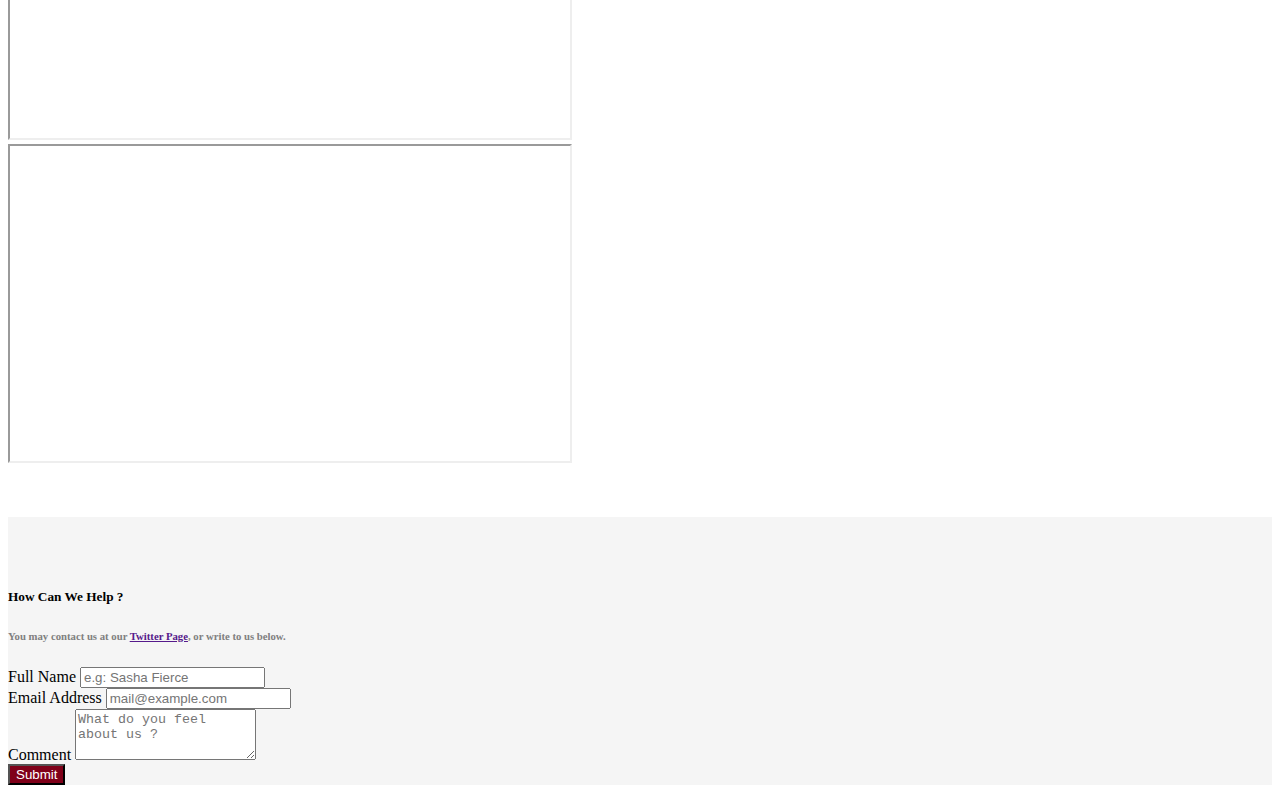
<file: movies.html>
<!DOCTYPE html>
<html lang="en">
<head>
    <meta charset="UTF-8">
    <meta http-equiv="X-UA-Compatible" content="IE=edge">
    <meta name="viewport" content="width=device-width, initial-scale=1.0">
    <title>MAIN PAGE</title>


    <!-- Bootstrap -->

    <link href="https://cdn.jsdelivr.net/npm/bootstrap@5.2.3/dist/css/bootstrap.min.css" 
    rel="stylesheet" integrity="sha384-rbsA2VBKQhggwzxH7pPCaAqO46MgnOM80zW1RWuH61DGLwZJEdK2Kadq2F9CUG65" crossorigin="anonymous">
    
    <script src="https://cdn.jsdelivr.net/npm/bootstrap@5.2.3/dist/js/bootstrap.bundle.min.js" 
    integrity="sha384-kenU1KFdBIe4zVF0s0G1M5b4hcpxyD9F7jL+jjXkk+Q2h455rYXK/7HAuoJl+0I4" crossorigin="anonymous">    
    </script>
   
   <link rel="stylesheet" type="text/css" href="style.css">


</head>

<body>
  <!-- Navbar -->

  <div class="navbar-custom d-flex p-0 justify-content-center fixed-top" style="background-color: #f5f5f5;">
    <nav class="navbar navbar-expand-lg">
        <div class="container-fluid">
          <a class="navbar-brand" href="#">
            <img src="navbar/logo.png" alt="logo">
          </a>
          <button class="navbar-toggler" type="button" data-bs-toggle="collapse" data-bs-target="#navbarSupportedContent" aria-controls="navbarSupportedContent" aria-expanded="false" aria-label="Toggle navigation">
            <span class="navbar-toggler-icon"></span>
          </button>
          
          <div class="collapse navbar-collapse" id="navbarSupportedContent">
            <ul class="navbar-nav me-auto mb-2 mb-lg-0">
              <li class="nav-item">
                <a class="nav-link active" aria-current="page" href="index.html">Home</a>
              </li>
              <li class="nav-item">
                <a class="nav-link" href="movies.html">Movies</a>
              </li>
              <li class="nav-item dropdown">
                <a class="nav-link dropdown-toggle" href="#" role="button" data-bs-toggle="dropdown" aria-expanded="false">
                  Account
                </a>
                <ul class="dropdown-menu">
                  <li style="display: inline-block;" ><a class="dropdown-item" href="" style="padding-right: 3px;">Argia  
                    <img src="icon/crown2.png" style="height: 20px; width: 20px; margin-bottom: 10px; margin-right: 25px;">
                    <img src="icon/lock.png" style="height: 20px; width: 20px; margin-bottom: 8px; margin-left: 15px;"></a></li>
                  <li><a class="dropdown-item " href="#">Profiles</a></li>
                  <li><hr class="dropdown-divider"></li>
                  <li><a class="dropdown-item" href="#" style="color: #7f0019;">Sign Out</a></li>
                </ul>
              </li>
              <li>
                <a  href="#"data-bs-toggle="modal" data-bs-target="#snackModal">
                  <img class = "snack" src="icon/snack.png" style="height: 40px ; width: 40px; margin-left: 20px;"></a>
              </li>
            </ul>
          </div>
         

        </div>
        
    </nav>

  
  </div>




<!-- Modal For Snack -->

<div class="modal fade" id="snackModal" tabindex="-1" aria-labelledby="exampleModalLabel" aria-hidden="true">
  <div class="modal-dialog">
    <div class="modal-content">
      <button type="button" class="btn-close btn-close-signin-modal" data-bs-dismiss="modal" aria-label="Close"></button>
    
      <div class="container-sm">
        <h6 class="text-center mb-4" style="color: #7f0019;">Put Your Order Here !</h6>
      <div class="container mb-1" style="border-bottom: 1px solid #7f0019;">
        <div class="row">
          <div class="col" style="padding: 3px;">
            <img src="icon/popcorn.png" style="height: 20px; width: 20px; margin-bottom: 3px;"><span style="margin-left: 5px;">Popcorn</span>
          </div>
          <div class="col" style="padding-left: 15px;">
            <input style="width: 70px; height: 27px; margin-bottom: 8px" type="number">
          </div>
          <div class="col" style="width: 50px; padding: 5px;">
            x pcs
          </div>
        </div>
      </div>

      <div class="container mb-1" style="border-bottom: 1px solid #7f0019">
        <div class="row">
          <div class="col" style="padding: 5px;">
            <img src="icon/tea.png" style="height: 20px; width: 20px; margin-top: 3px;"><span style="margin-left: 5px;">Lemon Tea</span>
          </div>
          <div class="col" style="padding-left: 11px;">
            <input style="width: 70px; height: 27px; margin-bottom: 8px; margin-top: 4px;" type="number">
          </div>
          <div class="col" style="width: 50px; padding: 5px;">
            x pcs
          </div>
        </div>
      </div>

      <div class="container" style="border-bottom: 1px solid #7f0019">
        <div class="row">
          <div class="col" style="padding: 7px;">
            <img src="icon/coffee.png" style="height: 20px; width: 20px; margin-top: -1px;"><span style="margin-left: 5px;">Coffee</span>
          </div> 
          <div class="col" style="padding-left: 8px;">
            <input class="snack" style="width: 70px; height: 27px; margin-bottom: 8px; margin-top: 4px" type="number">
          </div>
          <div class="col" style="width: 50px; padding: 5px;">
            x pcs
          </div>
        </div>
      </div>
    </div>

      <div class=" p-4">
        <form>
        <div class="row mb-3 w-100">
          <label for="inputEmail3" class="col-4 col-form-label">Email</label>
          <div class="col-8">
            <input type="email" class="form-control" id="inputEmail3" placeholder="mail@example.com">
          </div>
        </div>

        <div class="row mb-3 w-100">
          <label for="inputPassword3" class="col-4 col-form-label">Password</label>
          <div class="col-8">
            <input type="password" class="form-control" id="inputPassword3" placeholder="password">
          </div>
        </div>

        <fieldset class="row mb-3">
          <legend class="col-form-label col-4 pt-0 text-decoration-underline">Delivery Options</legend>

          <div class="col-sm-10">
            <div class="form-check">
              <input class="form-check-input" type="radio" name="gridRadios" id="gridRadios1" value="option1" checked>
              <label class="form-check-label" for="gridRadios1">
                Go Send - Instant
              </label>
            </div>
            <div class="form-check">
              <input class="form-check-input" type="radio" name="gridRadios" id="gridRadios2" value="option2">
              <label class="form-check-label" for="gridRadios2">
                Go Send - Same Day
              </label>
            </div>
          </div>
        </fieldset>


        <div class="row mb-3">
          <div class="col-sm-10 offset-sm-2">
            
          </div>
        </div>
        
        <button type="submit" class="btn" style="background-color: #7f0019; color: white;">Buy</button>
      </form>

    </div>
    
    
    </div>
  </div>
</div>

<!-- Breadcrumbs -->

<nav style="--bs-breadcrumb-divider: '>'; margin-top: 130px; margin-left: 25px;" aria-label="breadcrumb">
    <ol class="breadcrumb">
      <li class="breadcrumb-item"><a style="text-decoration: none; color: #7f0019;" href="index.html">Home</a></li>
      <li class="breadcrumb-item active" aria-current="page">Movies</li>
    </ol>
  </nav>

<!-- "Movies"-->

<div class="movie">
<div class="row row-cols-1 row-cols-md-4 g-md-2 p-md-0" style="margin-top: 25px; margin-left: 20px; margin-right: 5px;">
  <div class="col">
    <a  href="#"data-bs-toggle="modal" data-bs-target="#film3">
      <img src="movies/top/satu.jpg" class="rounded-3" alt="..." style="height:221px ; width: 392px;">
    </a>
  </div>
  <div class="col">
    <a  href="#"data-bs-toggle="modal" data-bs-target="#film4">
    <img src="movies/top/dua.jpg" class="rounded-3" alt="..." style="height:221px ; width: 392px;">
    </a>
 </div>
  <div class="col">
    <img src="movies/top/tiga.jpg" class="rounded-3" alt="..." style="height:221px ; width: 392px;">
  </div>
  <div class="col">
    <img src="movies/top/empat.jpg" class="rounded-3" alt="..." style="height:221px ; width: 392px;">
  </div>
</div>

<div class="row row-cols-1 row-cols-md-4 g-md-2 p-md-0" style="margin-top: 50px; margin-left: 20px; margin-right: 5px;">
    <div class="col">
        <img src="movies/top/lima.jpg" class="rounded-3" alt="..." style="height:221px ; width: 392px;">
    </div>
    <div class="col">
      <img src="movies/top/enam.jpg" class="rounded-3" alt="..." style="height:221px ; width: 392px;">
   </div>
    <div class="col">
      <img src="movies/top/tujuh.jpg" class="rounded-3" alt="..." style="height:221px ; width: 392px;">
    </div>
    <div class="col">
      <img src="movies/top/delapan.jpg" class="rounded-3" alt="..." style="height:221px ; width: 392px;">
    </div>
  </div>

  <div class="row row-cols-1 row-cols-md-4 g-md-2 p-md-0" style="margin-top: 50px; margin-left: 20px; margin-right: 5px;">
    <div class="col">
        <img src="movies/top/sembilan.jpg" class="rounded-3" alt="..." style="height:221px ; width: 392px;">
    </div>
    <div class="col">
      <img src="movies/top/sepuluh.jpg" class="rounded-3" alt="..." style="height:221px ; width: 392px;">
   </div>
    <div class="col">
      <img src="movies/top/sebelas.jpg" class="rounded-3" alt="..." style="height:221px ; width: 392px;">
    </div>
    <div class="col">
      <img src="movies/top/duabelas.jpg" class="rounded-3" alt="..." style="height:221px ; width: 392px;">
    </div>
  </div>

  <div class="row row-cols-1 row-cols-md-4 g-md-2 p-md-0" style="margin-top: 50px; margin-left: 20px; margin-right: 5px;">
    <div class="col">
        <img src="movies/series/explore.jpg" class="rounded-3" alt="..." style="height:221px ; width: 392px;">
    </div>
    <div class="col">
      <img src="movies/series/explore-1.jpg" class="rounded-3" alt="..." style="height:221px ; width: 392px;">
   </div>
    <div class="col">
      <img src="movies/series/explore-2.jpg" class="rounded-3" alt="..." style="height:221px ; width: 392px;">
    </div>
    <div class="col">
      <img src="movies/series/explore-3.jpg" class="rounded-3" alt="..." style="height:221px ; width: 392px;">
    </div>
  </div>
</div>


<!-- modal -->
<div class="modal fade" id="film3" tabindex="-1" aria-labelledby="exampleModalLabel" aria-hidden="true">
    <div class="modal-dialog modal-dialog-centered">
      
      <div class="mod2">
      <div class="modal-content">
      
        <iframe width="560" height="315"
        src="https://www.youtube-nocookie.com/embed/3u7EIiohs6U">
        </iframe>
  
      </div>
    </div>
    </div>
  </div>
  
  <div class="modal fade" id="film4" tabindex="-1" aria-labelledby="exampleModalLabel" aria-hidden="true">
    <div class="modal-dialog modal-dialog-centered">
      <div class="mod2">
      <div class="modal-content">
      
        <iframe width="560" height="315"
        src="https://www.youtube-nocookie.com/embed/oqM0ZYnA02g">
        </iframe>
  
      </div>
      </div>
    </div>
  </div>



<!-- Footer -->

<footer class="form" style="margin-top: 50px; padding-top: 50px; background-color: #f5f5f5;">
  <h5 class="text-center mb-1">How Can We Help ?</h5>
  <h6 class=" text-center mb-4" style="color: grey;">You may contact us at our <a href="">Twitter Page</a>, or write to us below.</h6>
  
<div class="min-vh-50 min-vw-50">
  
<form>
 
  <div class="mb-3 w-50 m-auto">
    <label for="exampleFormControlInput1" class="form-label">Full Name</label>
    <input type="name" class="form-control" id="exampleFormControlInput1" placeholder="e.g: Sasha Fierce">
  </div>
  <div class="mb-3 w-50 m-auto">
    <label for="exampleFormControlInput1" class="form-label">Email Address</label>
    <input type="email" class="form-control" id="exampleFormControlInput1" placeholder="mail@example.com">
  </div>
  <div class="mb-3 w-50 m-auto">
    <label for="exampleFormControlTextarea1" class="form-label">Comment</label>
    <textarea class="form-control" id="exampleFormControlTextarea1" rows="3" placeholder="What do you feel about us ?"></textarea>
  </div>
  <div class="d-grid gap-2 col-6 mx-auto">
    <button class="btn mb-5" style="background-color: #7f0019; color: white;" type="button">Submit</button>
  </div>
</div>
</form>

</footer>













</body>

</html>
</file>
<file: style.css>
body{
    height: 100%;
    background-color: white;
}
.navbar-custom{
    height: 92px;
}
.carouselZoom{
    animation: zoom 10s;
}
@keyframes zoom {
    from {
    	transform: scale(1,1);
    }

    to {
    	transform: scale(1.05,1.05);
    }

}

@media (max-width:400px){
    .snack{
    margin-bottom: 10px ;
   }
 }

.movie img{
    width: 281px;
    height: 166px;
}
.navbar-brand img{
    height: 70px;
    width: 70px;
}

.navbar-nav .snack{
    transition: 0.5s;
}

.navbar-nav .snack:hover{
    transform: rotate(-20deg);
    transition: 0.5s;
}


.card-inner{
    display: flex;
    justify-content: center;
}

.card{
    margin: 0.5em;
}

.line{
    height:  2px;
    background-color: #7f0019;
    /* width: 1381px; */
    margin: auto;
    opacity: 0.1;
}


.kids2 img{
    width: 215px;
    height: 125px;
}

@media (max-width:1400px){
.kids2 img{
 width: 3em;
 height: 2em;
 margin-top: 85px;
 }
}

@media (max-width:400px){
    .caption{
     width: 10em;
     height: 2em;
    }
}

@media (max-width:400px){
   .caption2{
   width: 10em;
   height: 3em;
   }
}

@media (max-width:400px){
   .caption3{
   width: 10em;
   height: 3em;
  }
}

@media (max-width:400px){
    .btc{
    margin-left: -11px;

   }
 }

 @media (max-width:400px){
    .btc2{
    margin-right: -11px;

   }
 }

 @media (max-width:400px){
    .movie img{
    margin-left: 0;
    margin-right: 0;

   }
 }

 @media (max-width:400px){
    .mod2 iframe{
        height: 200px;
        width: 380px;
    
   }
 }
</file>
